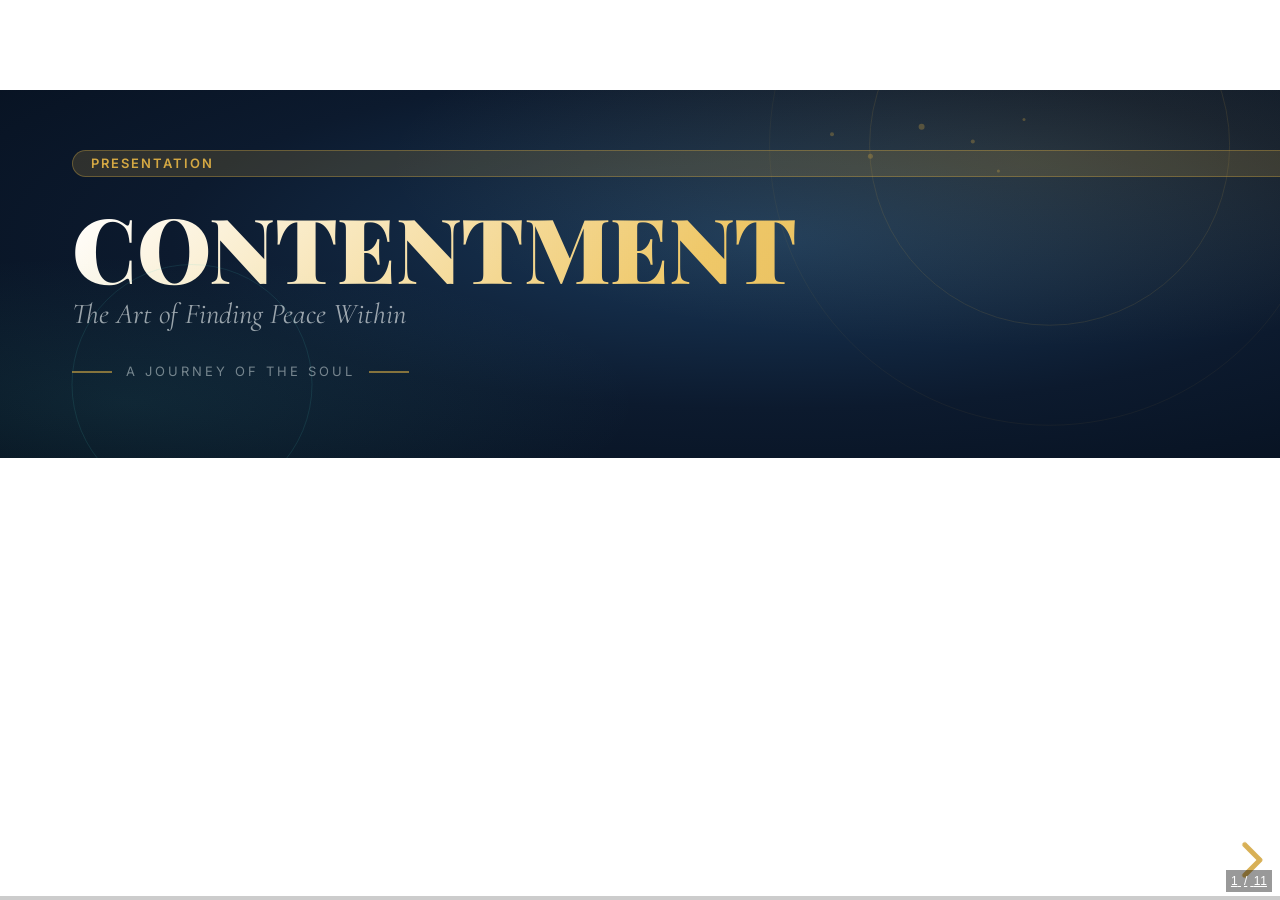
<file: contentment/index.html>
<!DOCTYPE html>
<html lang="en">
<head>
  <meta charset="UTF-8" />
  <meta name="viewport" content="width=device-width, initial-scale=1.0" />
  <title>Contentment &mdash; A Journey Within</title>

  <!-- Reveal.js (local) -->
  <link rel="stylesheet" href="assets/reset.css" />
  <link rel="stylesheet" href="assets/reveal.css" />

  <!-- Google Fonts (with system-font fallback) -->
  <link rel="preconnect" href="https://fonts.googleapis.com" />
  <link rel="preconnect" href="https://fonts.gstatic.com" crossorigin />
  <link href="https://fonts.googleapis.com/css2?family=Playfair+Display:wght@400;700;900&family=Inter:wght@300;400;500;600&family=Cormorant+Garamond:ital,wght@0,300;0,600;1,400&display=swap" rel="stylesheet" />

  <style>
    /* =============================================
       ROOT DESIGN TOKENS
    ============================================= */
    :root {
      --gold:      #d4a843;
      --gold-lt:   #f0c96a;
      --teal:      #0d7377;
      --teal-lt:   #14a085;
      --navy:      #0c1a2e;
      --navy-mid:  #112244;
      --navy-lt:   #1a3a5c;
      --cream:     #fef9ef;
      --sage:      #a8d8a8;
      --sage-lt:   #d4edd4;
      --warm-wh:   #fffdf7;
      --text-dim:  rgba(255,255,255,0.75);
      --text-muted:rgba(255,255,255,0.5);
    }

    /* =============================================
       GLOBAL OVERRIDES
    ============================================= */
    .reveal {
      font-family: 'Inter', sans-serif;
    }
    .reveal h1, .reveal h2, .reveal h3, .reveal h4 {
      font-family: 'Playfair Display', serif;
      text-transform: none;
      letter-spacing: -0.5px;
    }
    .reveal .slides section {
      text-align: left;
      box-sizing: border-box;
    }
    .reveal .progress {
      color: var(--gold);
      height: 4px;
    }
    .reveal .controls {
      color: var(--gold);
    }

    /* =============================================
       SLIDE BACKGROUNDS — each section gets its own
    ============================================= */

    /* ---- 1. TITLE SLIDE ---- */
    #slide-title {
      background: radial-gradient(ellipse at 60% 40%, #1a3a5c 0%, #0c1a2e 55%, #06101e 100%);
    }

    /* ---- 2. OVERVIEW ---- */
    #slide-overview {
      background: linear-gradient(135deg, #0e2b1f 0%, #0d4a35 50%, #0a3b29 100%);
    }

    /* ---- 3. CONCEPT 1 ---- */
    #slide-concept1 {
      background: linear-gradient(150deg, #1a1a2e 0%, #2d1b4e 100%);
    }

    /* ---- 4. CONCEPT 2 ---- */
    #slide-concept2 {
      background: linear-gradient(135deg, #1c1c0e 0%, #2e2a08 50%, #1a1800 100%);
    }

    /* ---- 5. CONCEPT 3 ---- */
    #slide-concept3 {
      background: linear-gradient(150deg, #0c1e2e 0%, #0e2f44 50%, #0c1a2e 100%);
    }

    /* ---- 6. BENEFITS ---- */
    #slide-benefits {
      background: linear-gradient(135deg, #1a0e2e 0%, #2e1b4e 60%, #1a0e2e 100%);
    }

    /* ---- 7. TIPS 1 ---- */
    #slide-tips1 {
      background: linear-gradient(150deg, #0e1f1a 0%, #0d3328 60%, #0a1e14 100%);
    }

    /* ---- 8. TIPS 2 ---- */
    #slide-tips2 {
      background: linear-gradient(135deg, #1c130a 0%, #2e1e08 60%, #1a1200 100%);
    }

    /* ---- 9. TIPS 3 ---- */
    #slide-tips3 {
      background: linear-gradient(150deg, #0c1a2e 0%, #0e2540 60%, #091522 100%);
    }

    /* ---- 10. CONCLUSION ---- */
    #slide-conclusion {
      background: radial-gradient(ellipse at 40% 60%, #2d1b4e 0%, #1a0e2e 50%, #0c0818 100%);
    }

    /* ---- 11. THANK YOU ---- */
    #slide-thankyou {
      background: radial-gradient(ellipse at 50% 50%, #1a3a5c 0%, #0c1a2e 60%, #06101e 100%);
    }

    /* =============================================
       SHARED LAYOUT UTILITIES
    ============================================= */
    .full-bleed {
      width: 100%;
      height: 100%;
      padding: 60px 72px;
      display: flex;
      flex-direction: column;
      justify-content: center;
    }

    .pill {
      display: inline-block;
      padding: 6px 18px;
      border-radius: 50px;
      font-size: 0.72em;
      font-weight: 600;
      letter-spacing: 2px;
      text-transform: uppercase;
      margin-bottom: 20px;
    }
    .pill-gold   { background: rgba(212,168,67,0.18); color: var(--gold); border: 1px solid rgba(212,168,67,0.35); }
    .pill-teal   { background: rgba(13,115,119,0.25); color: #4ecdc4;     border: 1px solid rgba(78,205,196,0.4); }
    .pill-sage   { background: rgba(168,216,168,0.18); color: var(--sage); border: 1px solid rgba(168,216,168,0.4); }
    .pill-purple { background: rgba(150,80,220,0.18); color: #c084fc;     border: 1px solid rgba(192,132,252,0.4); }

    .headline-xl {
      font-family: 'Playfair Display', serif;
      font-size: 3.4em;
      font-weight: 900;
      line-height: 1.05;
      margin: 0 0 18px;
    }
    .headline-lg {
      font-family: 'Playfair Display', serif;
      font-size: 2.6em;
      font-weight: 700;
      line-height: 1.1;
      margin: 0 0 16px;
    }
    .headline-md {
      font-family: 'Playfair Display', serif;
      font-size: 1.9em;
      font-weight: 700;
      line-height: 1.2;
      margin: 0 0 14px;
    }

    .subtitle {
      font-family: 'Cormorant Garamond', serif;
      font-size: 1.45em;
      font-style: italic;
      color: var(--text-dim);
      margin-bottom: 10px;
    }

    .body-text {
      font-family: 'Inter', sans-serif;
      font-size: 0.95em;
      line-height: 1.7;
      color: var(--text-dim);
    }

    .gold-text  { color: var(--gold); }
    .teal-text  { color: #4ecdc4; }
    .sage-text  { color: var(--sage); }
    .cream-text { color: var(--cream); }
    .white-text { color: #ffffff; }

    .divider {
      width: 60px;
      height: 3px;
      border-radius: 2px;
      margin: 0 0 24px;
    }
    .divider-gold   { background: linear-gradient(90deg, var(--gold), transparent); }
    .divider-teal   { background: linear-gradient(90deg, #4ecdc4, transparent); }
    .divider-sage   { background: linear-gradient(90deg, var(--sage), transparent); }
    .divider-purple { background: linear-gradient(90deg, #c084fc, transparent); }

    /* =============================================
       GRID LAYOUTS
    ============================================= */
    .grid-2 {
      display: grid;
      grid-template-columns: 1fr 1fr;
      gap: 28px;
      margin-top: 10px;
    }
    .grid-3 {
      display: grid;
      grid-template-columns: 1fr 1fr 1fr;
      gap: 20px;
      margin-top: 10px;
    }

    /* =============================================
       CARD COMPONENTS
    ============================================= */
    .card {
      border-radius: 16px;
      padding: 28px 24px;
      position: relative;
      overflow: hidden;
    }
    .card-gold {
      background: rgba(212,168,67,0.08);
      border: 1px solid rgba(212,168,67,0.22);
    }
    .card-teal {
      background: rgba(13,115,119,0.18);
      border: 1px solid rgba(78,205,196,0.25);
    }
    .card-purple {
      background: rgba(120,60,200,0.15);
      border: 1px solid rgba(192,132,252,0.25);
    }
    .card-sage {
      background: rgba(168,216,168,0.10);
      border: 1px solid rgba(168,216,168,0.25);
    }
    .card-dark {
      background: rgba(255,255,255,0.05);
      border: 1px solid rgba(255,255,255,0.10);
    }
    .card-glow-gold {
      box-shadow: 0 0 30px rgba(212,168,67,0.12);
    }
    .card-glow-teal {
      box-shadow: 0 0 30px rgba(78,205,196,0.12);
    }
    .card .card-icon {
      font-size: 2em;
      margin-bottom: 12px;
      display: block;
    }
    .card .card-title {
      font-family: 'Playfair Display', serif;
      font-size: 1.1em;
      font-weight: 700;
      color: #fff;
      margin-bottom: 8px;
    }
    .card .card-body {
      font-size: 0.82em;
      line-height: 1.6;
      color: var(--text-dim);
    }

    /* =============================================
       QUOTE BLOCK
    ============================================= */
    .quote-block {
      border-left: 4px solid var(--gold);
      padding: 16px 24px;
      background: rgba(212,168,67,0.06);
      border-radius: 0 12px 12px 0;
      margin: 20px 0;
    }
    .quote-block p {
      font-family: 'Cormorant Garamond', serif;
      font-size: 1.3em;
      font-style: italic;
      color: var(--cream);
      margin: 0 0 8px;
    }
    .quote-block cite {
      font-size: 0.78em;
      color: var(--gold);
      letter-spacing: 1px;
    }

    /* =============================================
       NUMBERED LIST
    ============================================= */
    .step-list {
      list-style: none;
      padding: 0;
      margin: 0;
    }
    .step-list li {
      display: flex;
      align-items: flex-start;
      gap: 16px;
      margin-bottom: 18px;
    }
    .step-num {
      flex-shrink: 0;
      width: 36px;
      height: 36px;
      border-radius: 50%;
      display: flex;
      align-items: center;
      justify-content: center;
      font-weight: 700;
      font-size: 0.85em;
    }
    .step-num-gold   { background: rgba(212,168,67,0.2); color: var(--gold); border: 1px solid rgba(212,168,67,0.4); }
    .step-num-teal   { background: rgba(78,205,196,0.15); color: #4ecdc4;    border: 1px solid rgba(78,205,196,0.4); }
    .step-num-sage   { background: rgba(168,216,168,0.15); color: var(--sage); border: 1px solid rgba(168,216,168,0.4); }
    .step-text strong { color: #fff; font-size: 0.9em; display: block; margin-bottom: 2px; }
    .step-text span   { color: var(--text-dim); font-size: 0.8em; line-height: 1.5; }

    /* =============================================
       TAG LIST
    ============================================= */
    .tag-row {
      display: flex;
      flex-wrap: wrap;
      gap: 10px;
      margin-top: 16px;
    }
    .tag {
      padding: 7px 16px;
      border-radius: 50px;
      font-size: 0.78em;
      font-weight: 500;
      background: rgba(255,255,255,0.07);
      border: 1px solid rgba(255,255,255,0.15);
      color: var(--text-dim);
    }

    /* =============================================
       STAT BLOCKS
    ============================================= */
    .stat-row {
      display: flex;
      gap: 24px;
      margin-top: 22px;
    }
    .stat-box {
      flex: 1;
      border-radius: 14px;
      padding: 22px 18px;
      text-align: center;
    }
    .stat-box .stat-num {
      font-family: 'Playfair Display', serif;
      font-size: 2.2em;
      font-weight: 900;
      line-height: 1;
      display: block;
    }
    .stat-box .stat-label {
      font-size: 0.72em;
      color: var(--text-dim);
      margin-top: 4px;
      text-transform: uppercase;
      letter-spacing: 1px;
    }

    /* =============================================
       SVG DECORATIVE ELEMENTS
    ============================================= */
    .bg-circle {
      position: absolute;
      border-radius: 50%;
      pointer-events: none;
    }
    .deco-wrap {
      position: absolute;
      top: 0; right: 0; bottom: 0; left: 0;
      overflow: hidden;
      pointer-events: none;
    }

    /* =============================================
       TIMELINE (for tips slides)
    ============================================= */
    .timeline {
      display: flex;
      flex-direction: column;
      gap: 0;
    }
    .tl-item {
      display: flex;
      gap: 20px;
      position: relative;
    }
    .tl-item:not(:last-child)::before {
      content: '';
      position: absolute;
      left: 18px;
      top: 38px;
      bottom: -8px;
      width: 2px;
      background: rgba(255,255,255,0.1);
    }
    .tl-dot {
      flex-shrink: 0;
      width: 38px;
      height: 38px;
      border-radius: 50%;
      display: flex;
      align-items: center;
      justify-content: center;
      font-size: 1em;
      margin-top: 2px;
    }
    .tl-dot-gold   { background: rgba(212,168,67,0.2);  border: 2px solid var(--gold); }
    .tl-dot-teal   { background: rgba(78,205,196,0.15); border: 2px solid #4ecdc4; }
    .tl-dot-sage   { background: rgba(168,216,168,0.15);border: 2px solid var(--sage); }
    .tl-content {
      padding-bottom: 24px;
    }
    .tl-content strong { color: #fff; font-size: 0.9em; display: block; margin-bottom: 4px; }
    .tl-content p      { color: var(--text-dim); font-size: 0.8em; line-height: 1.55; margin: 0; }

    /* =============================================
       TITLE SLIDE SPECIFICS
    ============================================= */
    .title-main {
      font-family: 'Playfair Display', serif;
      font-size: 5em;
      font-weight: 900;
      line-height: 0.95;
      letter-spacing: -3px;
      background: linear-gradient(135deg, #ffffff 0%, var(--gold-lt) 50%, var(--gold) 100%);
      -webkit-background-clip: text;
      -webkit-text-fill-color: transparent;
      background-clip: text;
      margin: 0 0 10px;
    }
    .title-sub {
      font-family: 'Cormorant Garamond', serif;
      font-size: 1.6em;
      font-style: italic;
      color: rgba(255,255,255,0.6);
      margin-bottom: 36px;
    }
    .title-meta {
      display: flex;
      align-items: center;
      gap: 14px;
    }
    .title-meta-line {
      width: 40px;
      height: 2px;
      background: var(--gold);
      opacity: 0.6;
    }
    .title-meta span {
      font-size: 0.72em;
      letter-spacing: 3px;
      text-transform: uppercase;
      color: rgba(255,255,255,0.45);
    }

    /* =============================================
       CONCLUSION / CTA
    ============================================= */
    .cta-box {
      background: linear-gradient(135deg, rgba(212,168,67,0.12), rgba(78,205,196,0.08));
      border: 1px solid rgba(212,168,67,0.3);
      border-radius: 20px;
      padding: 32px 36px;
      text-align: center;
      margin-top: 24px;
    }
    .cta-box p {
      font-family: 'Cormorant Garamond', serif;
      font-size: 1.3em;
      font-style: italic;
      color: var(--cream);
      margin: 0 0 16px;
    }
    .cta-btn {
      display: inline-block;
      padding: 12px 32px;
      border-radius: 50px;
      background: linear-gradient(135deg, var(--gold), #b8922e);
      color: #1a0e00;
      font-weight: 700;
      font-size: 0.82em;
      letter-spacing: 1.5px;
      text-transform: uppercase;
      text-decoration: none;
    }

    /* =============================================
       THANK YOU SLIDE
    ============================================= */
    .ty-central {
      display: flex;
      flex-direction: column;
      align-items: center;
      justify-content: center;
      height: 100%;
      text-align: center;
    }
    .ty-emblem {
      width: 100px;
      height: 100px;
      border-radius: 50%;
      background: linear-gradient(135deg, rgba(212,168,67,0.25), rgba(78,205,196,0.15));
      border: 2px solid rgba(212,168,67,0.4);
      display: flex;
      align-items: center;
      justify-content: center;
      font-size: 2.6em;
      margin-bottom: 28px;
    }

    /* =============================================
       HIGHLIGHT ROW (benefits)
    ============================================= */
    .hl-row {
      display: grid;
      grid-template-columns: 1fr 1fr;
      gap: 16px;
      margin-top: 8px;
    }
    .hl-item {
      display: flex;
      align-items: flex-start;
      gap: 14px;
      padding: 16px 18px;
      border-radius: 12px;
      background: rgba(255,255,255,0.05);
      border: 1px solid rgba(255,255,255,0.08);
    }
    .hl-icon {
      font-size: 1.4em;
      flex-shrink: 0;
      line-height: 1;
      margin-top: 2px;
    }
    .hl-item strong { color: #fff; font-size: 0.85em; display: block; margin-bottom: 3px; }
    .hl-item span   { color: var(--text-dim); font-size: 0.78em; line-height: 1.5; }

    /* =============================================
       RESPONSIVE SCALE HELPERS
    ============================================= */
    .reveal .slides {
      font-size: 18px;
    }
    @media (max-width: 768px) {
      .grid-2 { grid-template-columns: 1fr; }
      .grid-3 { grid-template-columns: 1fr; }
      .hl-row { grid-template-columns: 1fr; }
      .full-bleed { padding: 36px 30px; }
      .title-main { font-size: 3.5em; }
    }
  </style>
</head>
<body>
<div class="reveal">
  <div class="slides">

    <!-- ============================================================
         SLIDE 1 — TITLE
    ============================================================ -->
    <section id="slide-title" data-transition="fade" data-transition-speed="slow">
      <div class="full-bleed" style="justify-content: flex-end; padding-bottom: 80px;">

        <!-- Decorative background circles -->
        <div class="deco-wrap">
          <svg width="100%" height="100%" xmlns="http://www.w3.org/2000/svg">
            <defs>
              <radialGradient id="rg1" cx="80%" cy="20%" r="50%">
                <stop offset="0%" stop-color="#d4a843" stop-opacity="0.12"/>
                <stop offset="100%" stop-color="#d4a843" stop-opacity="0"/>
              </radialGradient>
              <radialGradient id="rg2" cx="10%" cy="85%" r="40%">
                <stop offset="0%" stop-color="#4ecdc4" stop-opacity="0.10"/>
                <stop offset="100%" stop-color="#4ecdc4" stop-opacity="0"/>
              </radialGradient>
            </defs>
            <rect width="100%" height="100%" fill="url(#rg1)"/>
            <rect width="100%" height="100%" fill="url(#rg2)"/>
            <!-- Geometric dots grid -->
            <g opacity="0.12">
              <circle cx="82%" cy="15%" r="180" fill="none" stroke="#d4a843" stroke-width="1"/>
              <circle cx="82%" cy="15%" r="280" fill="none" stroke="#d4a843" stroke-width="0.5"/>
              <circle cx="15%" cy="80%" r="120" fill="none" stroke="#4ecdc4" stroke-width="1"/>
            </g>
            <!-- Small decorative dots -->
            <g fill="#d4a843" opacity="0.3">
              <circle cx="72%" cy="10%" r="3"/>
              <circle cx="76%" cy="14%" r="2"/>
              <circle cx="68%" cy="18%" r="2.5"/>
              <circle cx="78%" cy="22%" r="1.5"/>
              <circle cx="65%" cy="12%" r="2"/>
              <circle cx="80%" cy="8%"  r="1.5"/>
            </g>
          </svg>
        </div>

        <!-- Slide number pill -->
        <div class="pill pill-gold" style="margin-bottom: 28px;">Presentation</div>

        <!-- Main heading -->
        <h1 class="title-main">CONTENTMENT</h1>
        <p class="title-sub">The Art of Finding Peace Within</p>

        <!-- Divider -->
        <div class="title-meta">
          <div class="title-meta-line"></div>
          <span>A Journey of the Soul</span>
          <div class="title-meta-line"></div>
        </div>
      </div>

      <!-- Speaker notes -->
      <aside class="notes">
        Welcome everyone. Today we will explore Contentment — one of the most profound human virtues. 
        This presentation will guide us through the meaning, science, and practice of contentment.
      </aside>
    </section>


    <!-- ============================================================
         SLIDE 2 — OVERVIEW
    ============================================================ -->
    <section id="slide-overview" data-transition="slide" data-transition-speed="default">
      <div class="full-bleed">

        <div class="deco-wrap">
          <svg width="100%" height="100%" xmlns="http://www.w3.org/2000/svg">
            <defs>
              <radialGradient id="rg-ov" cx="90%" cy="90%" r="55%">
                <stop offset="0%" stop-color="#14a085" stop-opacity="0.15"/>
                <stop offset="100%" stop-color="#14a085" stop-opacity="0"/>
              </radialGradient>
            </defs>
            <rect width="100%" height="100%" fill="url(#rg-ov)"/>
            <circle cx="90%" cy="90%" r="200" fill="none" stroke="#14a085" stroke-width="0.8" opacity="0.2"/>
            <circle cx="90%" cy="90%" r="320" fill="none" stroke="#14a085" stroke-width="0.4" opacity="0.12"/>
          </svg>
        </div>

        <div class="pill pill-teal">Overview</div>
        <h2 class="headline-lg white-text">What is <span class="teal-text">Contentment</span>?</h2>
        <div class="divider divider-teal"></div>

        <div class="grid-2" style="gap: 32px; align-items: start;">
          <div>
            <div class="quote-block" style="border-left-color: #4ecdc4; background: rgba(78,205,196,0.06);">
              <p style="color: #e0f5f4;">"Contentment is not the fulfillment of what you want, but the realization of how much you already have."</p>
              <cite style="color: #4ecdc4;">— Ancient Wisdom</cite>
            </div>
            <p class="body-text" style="margin-top: 16px;">
              Contentment (<em style="color: #4ecdc4;">qana'ah</em> in Arabic, <em style="color: #4ecdc4;">santosha</em> in Sanskrit) is 
              a state of peaceful satisfaction — an inner stillness that transcends external circumstances.
            </p>
          </div>

          <div>
            <ul class="step-list">
              <li>
                <div class="step-num step-num-teal">01</div>
                <div class="step-text">
                  <strong>Not Passivity</strong>
                  <span>Contentment coexists with ambition and growth. It's about appreciating now.</span>
                </div>
              </li>
              <li>
                <div class="step-num step-num-teal">02</div>
                <div class="step-text">
                  <strong>Not Resignation</strong>
                  <span>It is an active choice — a daily practice of gratitude and awareness.</span>
                </div>
              </li>
              <li>
                <div class="step-num step-num-teal">03</div>
                <div class="step-text">
                  <strong>A State of Being</strong>
                  <span>True contentment is independent of wealth, status, or circumstances.</span>
                </div>
              </li>
            </ul>
          </div>
        </div>
      </div>
      <aside class="notes">Explain the difference between contentment and complacency. Contentment is choosing peace, not giving up on life.</aside>
    </section>


    <!-- ============================================================
         SLIDE 3 — KEY CONCEPT 1: Philosophy
    ============================================================ -->
    <section id="slide-concept1" data-transition="convex">
      <div class="full-bleed">

        <div class="deco-wrap">
          <svg width="100%" height="100%" xmlns="http://www.w3.org/2000/svg">
            <defs>
              <radialGradient id="rg-c1" cx="85%" cy="15%" r="45%">
                <stop offset="0%" stop-color="#c084fc" stop-opacity="0.15"/>
                <stop offset="100%" stop-color="#c084fc" stop-opacity="0"/>
              </radialGradient>
            </defs>
            <rect width="100%" height="100%" fill="url(#rg-c1)"/>
            <circle cx="85%" cy="15%" r="160" fill="none" stroke="#c084fc" stroke-width="0.8" opacity="0.2"/>
            <!-- Diamond shape decoration -->
            <polygon points="1088,36 1178,154 1088,252 998,154" fill="none" stroke="#c084fc" stroke-width="0.8" opacity="0.25"/>
          </svg>
        </div>

        <div class="pill pill-purple">Key Concept 1</div>
        <h2 class="headline-lg white-text">The <span style="color: #c084fc;">Philosophy</span> of Contentment</h2>
        <div class="divider divider-purple"></div>

        <div class="grid-3" style="margin-top: 14px;">
          <div class="card card-purple card-glow-teal">
            <span class="card-icon">🏛️</span>
            <div class="card-title" style="color: #c084fc;">Stoicism</div>
            <div class="card-body">The Stoics taught <em>eudaimonia</em> — that fulfillment comes from virtue, not possessions. Focus only on what lies within your control.</div>
          </div>
          <div class="card card-purple">
            <span class="card-icon">☯️</span>
            <div class="card-title" style="color: #c084fc;">Taoism</div>
            <div class="card-body">The Tao teaches <em>wu wei</em> — effortless action. Align with the flow of life and release the struggle for more.</div>
          </div>
          <div class="card card-purple">
            <span class="card-icon">🕌</span>
            <div class="card-title" style="color: #c084fc;">Islamic Wisdom</div>
            <div class="card-body"><em>Qana'ah</em> is a treasured virtue — being satisfied with what Allah has decreed while still striving with excellence and gratitude.</div>
          </div>
        </div>

        <div class="tag-row" style="margin-top: 20px;">
          <span class="tag">Inner Peace</span>
          <span class="tag">Virtue Ethics</span>
          <span class="tag">Acceptance</span>
          <span class="tag">Mindful Living</span>
          <span class="tag">Gratitude</span>
          <span class="tag">Present Moment</span>
        </div>
      </div>
      <aside class="notes">Across all major philosophical and religious traditions, contentment appears as a central virtue. This isn't coincidence — it reflects deep human wisdom.</aside>
    </section>


    <!-- ============================================================
         SLIDE 4 — KEY CONCEPT 2: Contentment vs Desire
    ============================================================ -->
    <section id="slide-concept2" data-transition="slide">
      <div class="full-bleed">

        <div class="deco-wrap">
          <svg width="100%" height="100%" xmlns="http://www.w3.org/2000/svg">
            <defs>
              <radialGradient id="rg-c2" cx="20%" cy="80%" r="50%">
                <stop offset="0%" stop-color="#d4a843" stop-opacity="0.18"/>
                <stop offset="100%" stop-color="#d4a843" stop-opacity="0"/>
              </radialGradient>
            </defs>
            <rect width="100%" height="100%" fill="url(#rg-c2)"/>
            <circle cx="20%" cy="80%" r="180" fill="none" stroke="#d4a843" stroke-width="0.8" opacity="0.18"/>
          </svg>
        </div>

        <div class="pill pill-gold">Key Concept 2</div>
        <h2 class="headline-lg white-text">The <span class="gold-text">Desire Trap</span></h2>
        <div class="divider divider-gold"></div>

        <div class="grid-2" style="gap: 28px; align-items: start; margin-top: 10px;">

          <!-- Left: The hedonic treadmill -->
          <div>
            <div class="card card-dark" style="border-color: rgba(212,168,67,0.2); margin-bottom: 16px;">
              <div class="card-title" style="color: var(--gold); font-size: 0.95em;">🔄 The Hedonic Treadmill</div>
              <div class="card-body">We acquire, we adapt, we desire more. Research shows humans rapidly return to their baseline happiness level after gains — perpetually chasing the next thing.</div>
            </div>
            <div class="card card-dark" style="border-color: rgba(212,168,67,0.2);">
              <div class="card-title" style="color: var(--gold); font-size: 0.95em;">⚡ Comparison Culture</div>
              <div class="card-body">Social comparison is the thief of joy. We measure our inside life by others' outside — a recipe for perpetual discontentment.</div>
            </div>
          </div>

          <!-- Right: The alternative -->
          <div>
            <p class="body-text" style="font-size: 0.88em; margin-bottom: 18px; color: rgba(255,255,255,0.6);">The antidote is not acquiring less — it's <span class="gold-text" style="-webkit-text-fill-color: var(--gold);">perceiving differently</span>.</p>

            <ul class="step-list">
              <li>
                <div class="step-num step-num-gold">✦</div>
                <div class="step-text">
                  <strong>Shift from "wanting" to "having"</strong>
                  <span>Reframe your internal narrative from scarcity to abundance.</span>
                </div>
              </li>
              <li>
                <div class="step-num step-num-gold">✦</div>
                <div class="step-text">
                  <strong>Detach worth from possessions</strong>
                  <span>Your value as a person is not tied to what you own or achieve.</span>
                </div>
              </li>
              <li>
                <div class="step-num step-num-gold">✦</div>
                <div class="step-text">
                  <strong>Celebrate the ordinary</strong>
                  <span>The extraordinary is hidden inside every ordinary moment.</span>
                </div>
              </li>
            </ul>
          </div>
        </div>
      </div>
      <aside class="notes">The hedonic treadmill is a powerful psychological concept. We all do it — this slide is meant to create self-awareness, not judgment.</aside>
    </section>


    <!-- ============================================================
         SLIDE 5 — KEY CONCEPT 3: Inner Peace
    ============================================================ -->
    <section id="slide-concept3" data-transition="convex">
      <div class="full-bleed">

        <div class="deco-wrap">
          <svg width="100%" height="100%" xmlns="http://www.w3.org/2000/svg">
            <defs>
              <radialGradient id="rg-c3a" cx="75%" cy="25%" r="40%">
                <stop offset="0%" stop-color="#4ecdc4" stop-opacity="0.12"/>
                <stop offset="100%" stop-color="#4ecdc4" stop-opacity="0"/>
              </radialGradient>
              <radialGradient id="rg-c3b" cx="25%" cy="75%" r="40%">
                <stop offset="0%" stop-color="#d4a843" stop-opacity="0.10"/>
                <stop offset="100%" stop-color="#d4a843" stop-opacity="0"/>
              </radialGradient>
            </defs>
            <rect width="100%" height="100%" fill="url(#rg-c3a)"/>
            <rect width="100%" height="100%" fill="url(#rg-c3b)"/>
            <!-- Mandala-like circles -->
            <circle cx="50%" cy="50%" r="260" fill="none" stroke="#4ecdc4" stroke-width="0.5" opacity="0.08"/>
            <circle cx="50%" cy="50%" r="320" fill="none" stroke="#4ecdc4" stroke-width="0.5" opacity="0.05"/>
          </svg>
        </div>

        <div class="pill pill-teal">Key Concept 3</div>
        <h2 class="headline-lg white-text">Contentment &amp; <span class="teal-text">Inner Peace</span></h2>
        <div class="divider divider-teal"></div>

        <div class="grid-2" style="gap: 32px; align-items: center;">
          <div>
            <p class="body-text" style="font-size: 0.9em; margin-bottom: 20px; color: rgba(255,255,255,0.7);">
              Contentment is the <span class="teal-text">foundation</span> of inner peace. When the heart is satisfied, 
              the mind becomes still — free from the noise of constant wanting and comparing.
            </p>

            <div class="timeline">
              <div class="tl-item">
                <div class="tl-dot tl-dot-teal">🌱</div>
                <div class="tl-content">
                  <strong>Acceptance</strong>
                  <p>Embrace what is — past, present, and the limits of control.</p>
                </div>
              </div>
              <div class="tl-item">
                <div class="tl-dot tl-dot-teal">💧</div>
                <div class="tl-content">
                  <strong>Letting Go</strong>
                  <p>Release attachment to outcomes. Trust the process of life.</p>
                </div>
              </div>
              <div class="tl-item" style="margin-bottom: 0;">
                <div class="tl-dot tl-dot-teal">✨</div>
                <div class="tl-content">
                  <strong>Presence</strong>
                  <p>Inhabit the now fully. Peace lives only in the present moment.</p>
                </div>
              </div>
            </div>
          </div>

          <!-- Right: central visual concept -->
          <div style="display: flex; flex-direction: column; gap: 14px;">
            <div class="card card-teal card-glow-teal" style="text-align: center; padding: 24px;">
              <div style="font-size: 2.8em; margin-bottom: 10px;">🌊</div>
              <div class="card-title" style="color: #4ecdc4; text-align: center; font-size: 1em;">Stillness Over Noise</div>
              <div class="card-body" style="text-align: center; font-size: 0.8em;">Like calm waters reflect the sky perfectly, a content mind reflects clarity and wisdom.</div>
            </div>
            <div class="stat-row" style="margin-top: 0;">
              <div class="stat-box" style="background: rgba(78,205,196,0.08); border: 1px solid rgba(78,205,196,0.2);">
                <span class="stat-num teal-text">73%</span>
                <span class="stat-label">report better sleep with contentment practices</span>
              </div>
              <div class="stat-box" style="background: rgba(212,168,67,0.08); border: 1px solid rgba(212,168,67,0.2);">
                <span class="stat-num gold-text">2×</span>
                <span class="stat-label">more resilient in the face of adversity</span>
              </div>
            </div>
          </div>
        </div>
      </div>
      <aside class="notes">The neuroscience supports this. Contentment and gratitude activate the prefrontal cortex and reduce amygdala reactivity — the biological basis of peace of mind.</aside>
    </section>


    <!-- ============================================================
         SLIDE 6 — BENEFITS
    ============================================================ -->
    <section id="slide-benefits" data-transition="fade">
      <div class="full-bleed">

        <div class="deco-wrap">
          <svg width="100%" height="100%" xmlns="http://www.w3.org/2000/svg">
            <defs>
              <radialGradient id="rg-ben" cx="90%" cy="10%" r="50%">
                <stop offset="0%" stop-color="#c084fc" stop-opacity="0.14"/>
                <stop offset="100%" stop-color="#c084fc" stop-opacity="0"/>
              </radialGradient>
            </defs>
            <rect width="100%" height="100%" fill="url(#rg-ben)"/>
            <circle cx="90%" cy="10%" r="200" fill="none" stroke="#c084fc" stroke-width="0.8" opacity="0.15"/>
          </svg>
        </div>

        <div class="pill pill-purple">Benefits</div>
        <h2 class="headline-lg white-text">Why Contentment <span style="color: #c084fc;">Matters</span></h2>
        <div class="divider divider-purple"></div>

        <div class="hl-row" style="margin-top: 16px;">
          <div class="hl-item">
            <span class="hl-icon">🧠</span>
            <div>
              <strong>Mental Health</strong>
              <span>Reduces anxiety, depression, and rumination. Creates psychological safety and resilience.</span>
            </div>
          </div>
          <div class="hl-item">
            <span class="hl-icon">❤️</span>
            <div>
              <strong>Physical Wellbeing</strong>
              <span>Lower cortisol levels, better cardiovascular health, stronger immune response.</span>
            </div>
          </div>
          <div class="hl-item">
            <span class="hl-icon">🤝</span>
            <div>
              <strong>Stronger Relationships</strong>
              <span>Content people give more freely, compare less, and connect more authentically.</span>
            </div>
          </div>
          <div class="hl-item">
            <span class="hl-icon">🎯</span>
            <div>
              <strong>True Productivity</strong>
              <span>Contentment unlocks flow states — you act from purpose, not desperation.</span>
            </div>
          </div>
          <div class="hl-item">
            <span class="hl-icon">🌿</span>
            <div>
              <strong>Sustainable Living</strong>
              <span>Content people consume mindfully, reducing waste and environmental impact.</span>
            </div>
          </div>
          <div class="hl-item">
            <span class="hl-icon">✨</span>
            <div>
              <strong>Spiritual Growth</strong>
              <span>Creates space for gratitude, prayer, and deep connection with meaning and purpose.</span>
            </div>
          </div>
        </div>
      </div>
      <aside class="notes">Research by Dr. Sonja Lyubomirsky and others confirms these benefits. The science of happiness is clear: contentment is the root of flourishing.</aside>
    </section>


    <!-- ============================================================
         SLIDE 7 — TIPS 1: Mindfulness & Gratitude
    ============================================================ -->
    <section id="slide-tips1" data-transition="slide">
      <div class="full-bleed">

        <div class="deco-wrap">
          <svg width="100%" height="100%" xmlns="http://www.w3.org/2000/svg">
            <defs>
              <radialGradient id="rg-t1" cx="15%" cy="85%" r="45%">
                <stop offset="0%" stop-color="#a8d8a8" stop-opacity="0.14"/>
                <stop offset="100%" stop-color="#a8d8a8" stop-opacity="0"/>
              </radialGradient>
            </defs>
            <rect width="100%" height="100%" fill="url(#rg-t1)"/>
          </svg>
        </div>

        <div class="pill pill-sage">Practical Tips · 1 of 3</div>
        <h2 class="headline-lg white-text">Mindfulness &amp; <span class="sage-text">Gratitude</span></h2>
        <div class="divider divider-sage"></div>

        <div class="grid-2" style="gap: 28px; align-items: start; margin-top: 8px;">
          <div>
            <div class="card card-sage" style="margin-bottom: 16px;">
              <div class="card-title" style="color: var(--sage);">🧘 Daily Mindfulness Practice</div>
              <div class="card-body">
                Spend 10–15 minutes in silent awareness each morning. Notice thoughts without judgment. 
                Breathe consciously. This trains the brain to rest in the present.
              </div>
            </div>
            <div class="card card-sage">
              <div class="card-title" style="color: var(--sage);">📓 Gratitude Journaling</div>
              <div class="card-body">
                Each evening, write 3 specific things you are grateful for. Be specific — not "family" 
                but "my daughter's laugh today." Specificity deepens the feeling.
              </div>
            </div>
          </div>

          <div>
            <p class="body-text" style="font-size: 0.82em; color: rgba(255,255,255,0.5); margin-bottom: 16px; text-transform: uppercase; letter-spacing: 1.5px;">Daily Ritual Blueprint</p>
            <ul class="step-list">
              <li>
                <div class="step-num step-num-sage">🌅</div>
                <div class="step-text">
                  <strong>Morning: Intention Setting</strong>
                  <span>Begin with "Today I choose contentment." Say it aloud. Mean it.</span>
                </div>
              </li>
              <li>
                <div class="step-num step-num-sage">☀️</div>
                <div class="step-text">
                  <strong>Midday: Pause &amp; Notice</strong>
                  <span>Take one deep breath. Notice 5 things around you. Return to now.</span>
                </div>
              </li>
              <li>
                <div class="step-num step-num-sage">🌙</div>
                <div class="step-text">
                  <strong>Evening: Reflection</strong>
                  <span>Review the day with compassion. Celebrate small wins. Let go of the rest.</span>
                </div>
              </li>
            </ul>
          </div>
        </div>
      </div>
      <aside class="notes">The 21-day gratitude challenge is a proven method. Encourage participants to start tonight with just one entry.</aside>
    </section>


    <!-- ============================================================
         SLIDE 8 — TIPS 2: Simplicity & Detachment
    ============================================================ -->
    <section id="slide-tips2" data-transition="convex">
      <div class="full-bleed">

        <div class="deco-wrap">
          <svg width="100%" height="100%" xmlns="http://www.w3.org/2000/svg">
            <defs>
              <radialGradient id="rg-t2" cx="80%" cy="20%" r="45%">
                <stop offset="0%" stop-color="#d4a843" stop-opacity="0.14"/>
                <stop offset="100%" stop-color="#d4a843" stop-opacity="0"/>
              </radialGradient>
            </defs>
            <rect width="100%" height="100%" fill="url(#rg-t2)"/>
            <circle cx="80%" cy="20%" r="150" fill="none" stroke="#d4a843" stroke-width="1" opacity="0.15"/>
          </svg>
        </div>

        <div class="pill pill-gold">Practical Tips · 2 of 3</div>
        <h2 class="headline-lg white-text">Simplicity &amp; <span class="gold-text">Detachment</span></h2>
        <div class="divider divider-gold"></div>

        <div class="grid-3" style="margin-top: 14px;">
          <div class="card card-gold">
            <span class="card-icon">🧹</span>
            <div class="card-title" style="color: var(--gold);">Declutter Your Space</div>
            <div class="card-body">Your physical environment shapes your mental state. Remove what no longer serves you. Simplicity in space = clarity in mind.</div>
          </div>
          <div class="card card-gold">
            <span class="card-icon">📵</span>
            <div class="card-title" style="color: var(--gold);">Digital Detox</div>
            <div class="card-body">Social media fuels comparison. Set intentional screen-free hours daily. Protect your mental diet as fiercely as your food diet.</div>
          </div>
          <div class="card card-gold">
            <span class="card-icon">🎯</span>
            <div class="card-title" style="color: var(--gold);">Enough Is Enough</div>
            <div class="card-body">Define what "enough" looks like for you — in work, possessions, achievement. Having a threshold prevents endless striving.</div>
          </div>
        </div>

        <div class="quote-block" style="margin-top: 22px; padding: 14px 20px;">
          <p style="font-size: 1.05em;">"The secret of happiness is not found in seeking more, but in developing the capacity to enjoy less."</p>
          <cite>— Socrates</cite>
        </div>
      </div>
      <aside class="notes">Minimalism isn't about deprivation — it's about intentionality. Ask participants: what is one thing they could release today?</aside>
    </section>


    <!-- ============================================================
         SLIDE 9 — TIPS 3: Community & Purpose
    ============================================================ -->
    <section id="slide-tips3" data-transition="slide">
      <div class="full-bleed">

        <div class="deco-wrap">
          <svg width="100%" height="100%" xmlns="http://www.w3.org/2000/svg">
            <defs>
              <radialGradient id="rg-t3" cx="50%" cy="0%" r="60%">
                <stop offset="0%" stop-color="#4ecdc4" stop-opacity="0.12"/>
                <stop offset="100%" stop-color="#4ecdc4" stop-opacity="0"/>
              </radialGradient>
            </defs>
            <rect width="100%" height="100%" fill="url(#rg-t3)"/>
          </svg>
        </div>

        <div class="pill pill-teal">Practical Tips · 3 of 3</div>
        <h2 class="headline-lg white-text">Community &amp; <span class="teal-text">Purpose</span></h2>
        <div class="divider divider-teal"></div>

        <div class="grid-2" style="gap: 32px; align-items: start; margin-top: 8px;">
          <div>
            <ul class="step-list">
              <li>
                <div class="step-num step-num-teal">🤲</div>
                <div class="step-text">
                  <strong>Give Generously</strong>
                  <span>Generosity shifts focus from self to others. Giving produces the "helper's high" — a neurochemical boost of wellbeing.</span>
                </div>
              </li>
              <li>
                <div class="step-num step-num-teal">🌍</div>
                <div class="step-text">
                  <strong>Serve a Greater Cause</strong>
                  <span>Connect your daily actions to a purpose larger than yourself. Meaning transforms ordinary tasks into sacred ones.</span>
                </div>
              </li>
              <li>
                <div class="step-num step-num-teal">👥</div>
                <div class="step-text">
                  <strong>Nurture Deep Connections</strong>
                  <span>Quality over quantity in relationships. Invest in relationships that challenge and uplift you.</span>
                </div>
              </li>
              <li>
                <div class="step-num step-num-teal">📖</div>
                <div class="step-text">
                  <strong>Continuous Inner Growth</strong>
                  <span>Read, reflect, and seek wisdom. A growing mind is a content mind.</span>
                </div>
              </li>
            </ul>
          </div>

          <div>
            <div class="card card-teal card-glow-teal" style="padding: 28px; text-align: center; margin-bottom: 16px;">
              <div style="font-size: 2.5em; margin-bottom: 12px;">🌻</div>
              <div class="card-title" style="color: #4ecdc4; text-align: center;">The Contentment Cycle</div>
              <div class="card-body" style="text-align: center; font-size: 0.82em; margin-top: 8px;">Gratitude → Generosity → Connection → Purpose → Gratitude</div>
            </div>
            <div class="card card-dark" style="border-color: rgba(78,205,196,0.2);">
              <div class="card-body" style="font-size: 0.82em;">
                Studies show people with strong community ties and sense of purpose live an average of 
                <span class="teal-text" style="font-weight: 700;">7 years longer</span> and report 
                significantly higher life satisfaction.
              </div>
            </div>
          </div>
        </div>
      </div>
      <aside class="notes">Viktor Frankl's logotherapy shows that meaning-making is the deepest human need. Help participants find their "why."</aside>
    </section>


    <!-- ============================================================
         SLIDE 10 — CONCLUSION
    ============================================================ -->
    <section id="slide-conclusion" data-transition="fade" data-transition-speed="slow">
      <div class="full-bleed">

        <div class="deco-wrap">
          <svg width="100%" height="100%" xmlns="http://www.w3.org/2000/svg">
            <defs>
              <radialGradient id="rg-con" cx="50%" cy="50%" r="60%">
                <stop offset="0%" stop-color="#c084fc" stop-opacity="0.12"/>
                <stop offset="50%" stop-color="#d4a843" stop-opacity="0.08"/>
                <stop offset="100%" stop-color="#4ecdc4" stop-opacity="0.06"/>
              </radialGradient>
            </defs>
            <rect width="100%" height="100%" fill="url(#rg-con)"/>
            <circle cx="50%" cy="50%" r="240" fill="none" stroke="#c084fc" stroke-width="0.5" opacity="0.12"/>
            <circle cx="50%" cy="50%" r="310" fill="none" stroke="#d4a843" stroke-width="0.5" opacity="0.08"/>
          </svg>
        </div>

        <div class="pill pill-purple">Conclusion</div>
        <h2 class="headline-lg white-text">The <span style="color: #c084fc;">Journey</span> Within</h2>
        <div class="divider divider-purple"></div>

        <div class="grid-2" style="gap: 32px; align-items: start; margin-top: 8px;">
          <div>
            <p class="body-text" style="font-size: 0.92em; color: rgba(255,255,255,0.75); margin-bottom: 20px; line-height: 1.8;">
              Contentment is not a destination — it is a <em style="color: #c084fc;">way of traveling</em>. 
              It asks nothing of the world and everything of the self. It is quietly revolutionary — 
              choosing joy in the ordinary, peace amid uncertainty, and enough in what already is.
            </p>

            <ul class="step-list">
              <li>
                <div class="step-num step-num-gold">✓</div>
                <div class="step-text">
                  <strong>Contentment is a practice, not a feeling</strong>
                  <span>Show up for it daily, especially on hard days.</span>
                </div>
              </li>
              <li>
                <div class="step-num step-num-gold">✓</div>
                <div class="step-text">
                  <strong>You already have enough</strong>
                  <span>The world tells you otherwise. Don't believe it.</span>
                </div>
              </li>
              <li>
                <div class="step-num step-num-gold">✓</div>
                <div class="step-text">
                  <strong>Peace begins inside</strong>
                  <span>No circumstance can give it to you; none can take it away.</span>
                </div>
              </li>
            </ul>
          </div>

          <div>
            <div class="cta-box">
              <p>"Be content with what you have; rejoice in the way things are. When you realize there is nothing lacking, the whole world belongs to you."</p>
              <div style="font-size: 0.72em; letter-spacing: 1.5px; text-transform: uppercase; color: var(--gold); margin-bottom: 20px;">— Lao Tzu</div>
              <div style="font-size: 0.82em; color: rgba(255,255,255,0.6); margin-bottom: 0;">
                Start today. Choose one practice. <br/>
                <span style="color: var(--gold); font-weight: 600;">Let contentment begin now.</span>
              </div>
            </div>
          </div>
        </div>
      </div>
      <aside class="notes">End with a moment of stillness. Invite participants to close their eyes and take one breath of gratitude before moving on.</aside>
    </section>


    <!-- ============================================================
         SLIDE 11 — THANK YOU
    ============================================================ -->
    <section id="slide-thankyou" data-transition="fade" data-transition-speed="slow">
      <div class="full-bleed" style="align-items: center; justify-content: center; text-align: center;">

        <div class="deco-wrap">
          <svg width="100%" height="100%" xmlns="http://www.w3.org/2000/svg">
            <defs>
              <radialGradient id="rg-ty" cx="50%" cy="50%" r="55%">
                <stop offset="0%" stop-color="#d4a843" stop-opacity="0.12"/>
                <stop offset="60%" stop-color="#1a3a5c" stop-opacity="0"/>
              </radialGradient>
            </defs>
            <rect width="100%" height="100%" fill="url(#rg-ty)"/>
            <!-- Concentric rings -->
            <circle cx="50%" cy="50%" r="130" fill="none" stroke="#d4a843" stroke-width="1" opacity="0.18"/>
            <circle cx="50%" cy="50%" r="200" fill="none" stroke="#d4a843" stroke-width="0.6" opacity="0.10"/>
            <circle cx="50%" cy="50%" r="280" fill="none" stroke="#d4a843" stroke-width="0.4" opacity="0.06"/>
            <!-- Corner ornaments -->
            <g stroke="#d4a843" stroke-width="1.5" opacity="0.25" fill="none">
              <line x1="4%" y1="4%" x2="10%" y2="4%"/>
              <line x1="4%" y1="4%" x2="4%"  y2="10%"/>
              <line x1="96%" y1="4%"  x2="90%" y2="4%"/>
              <line x1="96%" y1="4%"  x2="96%" y2="10%"/>
              <line x1="4%"  y1="96%" x2="10%" y2="96%"/>
              <line x1="4%"  y1="96%" x2="4%"  y2="90%"/>
              <line x1="96%" y1="96%" x2="90%" y2="96%"/>
              <line x1="96%" y1="96%" x2="96%" y2="90%"/>
            </g>
          </svg>
        </div>

        <div class="ty-emblem">🌿</div>

        <div class="pill pill-gold" style="margin-bottom: 20px;">The End</div>

        <h1 style="
          font-family: 'Playfair Display', serif;
          font-size: 4em;
          font-weight: 900;
          line-height: 1;
          background: linear-gradient(135deg, #ffffff 0%, #f0c96a 50%, var(--gold) 100%);
          -webkit-background-clip: text;
          -webkit-text-fill-color: transparent;
          background-clip: text;
          margin: 0 0 14px;
          letter-spacing: -1px;
        ">Thank You</h1>

        <p style="
          font-family: 'Cormorant Garamond', serif;
          font-size: 1.4em;
          font-style: italic;
          color: rgba(255,255,255,0.5);
          margin-bottom: 36px;
        ">May you find peace in the present moment</p>

        <div style="
          display: flex;
          gap: 12px;
          justify-content: center;
          flex-wrap: wrap;
        ">
          <span class="tag" style="border-color: rgba(212,168,67,0.3); color: var(--gold);">Gratitude</span>
          <span class="tag" style="border-color: rgba(78,205,196,0.3); color: #4ecdc4;">Mindfulness</span>
          <span class="tag" style="border-color: rgba(168,216,168,0.3); color: var(--sage);">Simplicity</span>
          <span class="tag" style="border-color: rgba(192,132,252,0.3); color: #c084fc;">Purpose</span>
          <span class="tag" style="border-color: rgba(212,168,67,0.3); color: var(--gold);">Inner Peace</span>
        </div>

        <div style="
          margin-top: 48px;
          font-size: 0.72em;
          color: rgba(255,255,255,0.2);
          letter-spacing: 2px;
          text-transform: uppercase;
        ">Contentment Presentation · Built with Reveal.js</div>
      </div>
      <aside class="notes">Invite participants to share one takeaway. Close with a group moment of silence and gratitude.</aside>
    </section>

  </div><!-- /.slides -->
</div><!-- /.reveal -->

<!-- Reveal.js Core (local) -->
<script src="assets/reveal.js"></script>

<script>
  Reveal.initialize({
    // Core config
    hash: true,
    history: true,
    controls: true,
    controlsTutorial: true,
    progress: true,
    slideNumber: 'c/t',
    showSlideNumber: 'all',
    center: false,

    // Dimensions
    width: 1280,
    height: 720,
    margin: 0,
    minScale: 0.2,
    maxScale: 2.0,

    // Transitions
    transition: 'slide',
    transitionSpeed: 'default',
    backgroundTransition: 'fade',

    // View
    embedded: false,
    help: true,
    pause: true,
    showNotes: false,

    // Plugins — none required (assets bundled locally, no plugins loaded)
    plugins: []
  });

  // Keyboard shortcut hint
  document.addEventListener('keydown', function(e) {
    if (e.key === '?' || (e.key === '/' && e.shiftKey)) {
      // Reveal's built-in help overlay
    }
  });
</script>
</body>
</html>
</file>
<file: contentment/assets/reveal.css>
.reveal .stretch,.reveal .r-stretch{max-width:none;max-height:none}.reveal pre.stretch code,.reveal pre.r-stretch code{height:100%;max-height:100%;box-sizing:border-box}.reveal .r-fit-text{display:inline-block;white-space:nowrap}.reveal .r-stack{display:grid;grid-template-rows:100%}.reveal .r-stack>*{grid-area:1/1;margin:auto}.reveal .r-vstack,.reveal .r-hstack{display:flex}.reveal .r-vstack img,.reveal .r-vstack video,.reveal .r-hstack img,.reveal .r-hstack video{min-width:0;min-height:0;object-fit:contain}.reveal .r-vstack{flex-direction:column;align-items:center;justify-content:center}.reveal .r-hstack{flex-direction:row;align-items:center;justify-content:center}.reveal .items-stretch{align-items:stretch}.reveal .items-start{align-items:flex-start}.reveal .items-center{align-items:center}.reveal .items-end{align-items:flex-end}.reveal .justify-between{justify-content:space-between}.reveal .justify-around{justify-content:space-around}.reveal .justify-start{justify-content:flex-start}.reveal .justify-center{justify-content:center}.reveal .justify-end{justify-content:flex-end}html.reveal-full-page{width:100%;height:100%;height:100vh;height:calc(var(--vh, 1vh) * 100);height:100dvh;overflow:hidden}.reveal-viewport{height:100%;overflow:hidden;position:relative;line-height:1;margin:0;background-color:#fff;color:#000;--r-controls-spacing: 12px;--r-overlay-header-height: 40px;--r-overlay-margin: 0px;--r-overlay-padding: 6px;--r-overlay-gap: 5px}@media screen and (max-width:1024px),(max-height:768px){.reveal-viewport{--r-overlay-header-height: 26px}}.reveal-viewport:fullscreen{top:0!important;left:0!important;width:100%!important;height:100%!important;transform:none!important}.reveal .fragment{transition:all .2s ease}.reveal .fragment:not(.custom){opacity:0;visibility:hidden;will-change:opacity}.reveal .fragment.visible{opacity:1;visibility:inherit}.reveal .fragment.disabled{transition:none}.reveal .fragment.grow{opacity:1;visibility:inherit}.reveal .fragment.grow.visible{transform:scale(1.3)}.reveal .fragment.shrink{opacity:1;visibility:inherit}.reveal .fragment.shrink.visible{transform:scale(.7)}.reveal .fragment.zoom-in{transform:scale(.1)}.reveal .fragment.zoom-in.visible{transform:none}.reveal .fragment.fade-out{opacity:1;visibility:inherit}.reveal .fragment.fade-out.visible{opacity:0;visibility:hidden}.reveal .fragment.semi-fade-out{opacity:1;visibility:inherit}.reveal .fragment.semi-fade-out.visible{opacity:.5;visibility:inherit}.reveal .fragment.strike{opacity:1;visibility:inherit}.reveal .fragment.strike.visible{text-decoration:line-through}.reveal .fragment.fade-up{transform:translateY(40px)}.reveal .fragment.fade-up.visible{transform:translate(0)}.reveal .fragment.fade-down{transform:translateY(-40px)}.reveal .fragment.fade-down.visible{transform:translate(0)}.reveal .fragment.fade-right{transform:translate(-40px)}.reveal .fragment.fade-right.visible{transform:translate(0)}.reveal .fragment.fade-left{transform:translate(40px)}.reveal .fragment.fade-left.visible{transform:translate(0)}.reveal .fragment.fade-in-then-out,.reveal .fragment.current-visible{opacity:0;visibility:hidden}.reveal .fragment.fade-in-then-out.current-fragment,.reveal .fragment.current-visible.current-fragment{opacity:1;visibility:inherit}.reveal .fragment.fade-in-then-semi-out{opacity:0;visibility:hidden}.reveal .fragment.fade-in-then-semi-out.visible{opacity:.5;visibility:inherit}.reveal .fragment.fade-in-then-semi-out.current-fragment,.reveal .fragment.highlight-red,.reveal .fragment.highlight-current-red,.reveal .fragment.highlight-green,.reveal .fragment.highlight-current-green,.reveal .fragment.highlight-blue,.reveal .fragment.highlight-current-blue{opacity:1;visibility:inherit}.reveal .fragment.highlight-red.visible{color:#ff2c2d}.reveal .fragment.highlight-green.visible{color:#17ff2e}.reveal .fragment.highlight-blue.visible{color:#1b91ff}.reveal .fragment.highlight-current-red.current-fragment{color:#ff2c2d}.reveal .fragment.highlight-current-green.current-fragment{color:#17ff2e}.reveal .fragment.highlight-current-blue.current-fragment{color:#1b91ff}.reveal:after{content:"";font-style:italic}.reveal iframe{z-index:1}.reveal a{position:relative}@keyframes bounce-right{0%,10%,25%,40%,50%{transform:translate(0)}20%{transform:translate(10px)}30%{transform:translate(-5px)}}@keyframes bounce-left{0%,10%,25%,40%,50%{transform:translate(0)}20%{transform:translate(-10px)}30%{transform:translate(5px)}}@keyframes bounce-down{0%,10%,25%,40%,50%{transform:translateY(0)}20%{transform:translateY(10px)}30%{transform:translateY(-5px)}}.reveal .controls{display:none;position:absolute;top:auto;bottom:var(--r-controls-spacing);right:var(--r-controls-spacing);left:auto;z-index:11;color:#000;pointer-events:none;font-size:10px}.reveal .controls button{position:absolute;padding:0;background-color:transparent;border:0;outline:0;cursor:pointer;color:currentColor;transform:scale(.9999);transition:color .2s ease,opacity .2s ease,transform .2s ease;z-index:2;pointer-events:auto;font-size:inherit;visibility:hidden;opacity:0;-webkit-appearance:none;-webkit-tap-highlight-color:rgba(0,0,0,0)}.reveal .controls .controls-arrow:before,.reveal .controls .controls-arrow:after{content:"";position:absolute;top:0;left:0;width:2.6em;height:.5em;border-radius:.25em;background-color:currentColor;transition:all .15s ease,background-color .8s ease;transform-origin:.2em 50%;will-change:transform}.reveal .controls .controls-arrow{position:relative;width:3.6em;height:3.6em}.reveal .controls .controls-arrow:before{transform:translate(.5em) translateY(1.55em) rotate(45deg)}.reveal .controls .controls-arrow:after{transform:translate(.5em) translateY(1.55em) rotate(-45deg)}.reveal .controls .controls-arrow:hover:before{transform:translate(.5em) translateY(1.55em) rotate(40deg)}.reveal .controls .controls-arrow:hover:after{transform:translate(.5em) translateY(1.55em) rotate(-40deg)}.reveal .controls .controls-arrow:active:before{transform:translate(.5em) translateY(1.55em) rotate(36deg)}.reveal .controls .controls-arrow:active:after{transform:translate(.5em) translateY(1.55em) rotate(-36deg)}.reveal .controls .navigate-left{right:6.4em;bottom:3.2em;transform:translate(-10px)}.reveal .controls .navigate-left.highlight{animation:bounce-left 2s 50 both ease-out}.reveal .controls .navigate-right{right:0;bottom:3.2em;transform:translate(10px)}.reveal .controls .navigate-right .controls-arrow{transform:rotate(180deg)}.reveal .controls .navigate-right.highlight{animation:bounce-right 2s 50 both ease-out}.reveal .controls .navigate-up{right:3.2em;bottom:6.4em;transform:translateY(-10px)}.reveal .controls .navigate-up .controls-arrow{transform:rotate(90deg)}.reveal .controls .navigate-down{right:3.2em;bottom:-1.4em;padding-bottom:1.4em;transform:translateY(10px)}.reveal .controls .navigate-down .controls-arrow{transform:rotate(-90deg)}.reveal .controls .navigate-down.highlight{animation:bounce-down 2s 50 both ease-out}.reveal .controls[data-controls-back-arrows=faded] .navigate-up.enabled{opacity:.3}.reveal .controls[data-controls-back-arrows=faded] .navigate-up.enabled:hover{opacity:1}.reveal .controls[data-controls-back-arrows=hidden] .navigate-up.enabled{opacity:0;visibility:hidden}.reveal .controls .enabled{visibility:visible;opacity:.9;cursor:pointer;transform:none}.reveal .controls .enabled.fragmented{opacity:.5}.reveal .controls .enabled:hover,.reveal .controls .enabled.fragmented:hover{opacity:1}.reveal:not(.rtl) .controls[data-controls-back-arrows=faded] .navigate-left.enabled{opacity:.3}.reveal:not(.rtl) .controls[data-controls-back-arrows=faded] .navigate-left.enabled:hover{opacity:1}.reveal:not(.rtl) .controls[data-controls-back-arrows=hidden] .navigate-left.enabled{opacity:0;visibility:hidden}.reveal.rtl .controls[data-controls-back-arrows=faded] .navigate-right.enabled{opacity:.3}.reveal.rtl .controls[data-controls-back-arrows=faded] .navigate-right.enabled:hover{opacity:1}.reveal.rtl .controls[data-controls-back-arrows=hidden] .navigate-right.enabled{opacity:0;visibility:hidden}.reveal[data-navigation-mode=linear].has-horizontal-slides .navigate-up,.reveal[data-navigation-mode=linear].has-horizontal-slides .navigate-down{display:none}.reveal[data-navigation-mode=linear].has-horizontal-slides .navigate-left,.reveal:not(.has-vertical-slides) .controls .navigate-left{bottom:1.4em;right:5.5em}.reveal[data-navigation-mode=linear].has-horizontal-slides .navigate-right,.reveal:not(.has-vertical-slides) .controls .navigate-right{bottom:1.4em;right:.5em}.reveal:not(.has-horizontal-slides) .controls .navigate-up{right:1.4em;bottom:5em}.reveal:not(.has-horizontal-slides) .controls .navigate-down{right:1.4em;bottom:.5em}.reveal.has-dark-background .controls{color:#fff}.reveal.has-light-background .controls{color:#000}.reveal.no-hover .controls .controls-arrow:hover:before,.reveal.no-hover .controls .controls-arrow:active:before{transform:translate(.5em) translateY(1.55em) rotate(45deg)}.reveal.no-hover .controls .controls-arrow:hover:after,.reveal.no-hover .controls .controls-arrow:active:after{transform:translate(.5em) translateY(1.55em) rotate(-45deg)}@media screen and (min-width:500px){.reveal-viewport{--r-controls-spacing: .8em}.reveal .controls[data-controls-layout=edges]{inset:0}.reveal .controls[data-controls-layout=edges] .navigate-left,.reveal .controls[data-controls-layout=edges] .navigate-right,.reveal .controls[data-controls-layout=edges] .navigate-up,.reveal .controls[data-controls-layout=edges] .navigate-down{bottom:auto;right:auto}.reveal .controls[data-controls-layout=edges] .navigate-left{top:50%;left:var(--r-controls-spacing);margin-top:-1.8em}.reveal .controls[data-controls-layout=edges] .navigate-right{top:50%;right:var(--r-controls-spacing);margin-top:-1.8em}.reveal .controls[data-controls-layout=edges] .navigate-up{top:var(--r-controls-spacing);left:50%;margin-left:-1.8em}.reveal .controls[data-controls-layout=edges] .navigate-down{bottom:calc(var(--r-controls-spacing) - 1.4em + .3em);left:50%;margin-left:-1.8em}}.reveal .progress{position:absolute;display:none;height:3px;width:100%;bottom:0;left:0;z-index:10;background-color:#0003;color:#fff}.reveal .progress:after{content:"";display:block;position:absolute;height:10px;width:100%;top:-10px}.reveal .progress span{display:block;height:100%;width:100%;background-color:currentColor;transition:transform .8s cubic-bezier(.26,.86,.44,.985);transform-origin:0 0;transform:scaleX(0)}.reveal .slide-number{position:absolute;display:block;right:8px;bottom:8px;z-index:31;font-family:Helvetica,sans-serif;font-size:12px;line-height:1;color:#fff;background-color:#0006;padding:5px}.reveal .slide-number a{color:currentColor}.reveal .slide-number-delimiter{margin:0 3px}.reveal{position:relative;width:100%;height:100%;overflow:hidden;touch-action:pinch-zoom}.reveal.embedded{touch-action:pan-y}.reveal.embedded.is-vertical-slide{touch-action:none}.reveal .slides{position:absolute;width:100%;height:100%;inset:0;margin:auto;pointer-events:none;overflow:visible;z-index:1;text-align:center;perspective:600px;perspective-origin:50% 40%}.reveal .slides>section{perspective:600px}.reveal .slides>section,.reveal .slides>section>section{display:none;position:absolute;width:100%;pointer-events:auto;z-index:10;transform-style:flat;transition:transform-origin .8s cubic-bezier(.26,.86,.44,.985),transform .8s cubic-bezier(.26,.86,.44,.985),visibility .8s cubic-bezier(.26,.86,.44,.985),opacity .8s cubic-bezier(.26,.86,.44,.985)}.reveal[data-transition-speed=fast] .slides section{transition-duration:.4s}.reveal[data-transition-speed=slow] .slides section{transition-duration:1.2s}.reveal .slides section[data-transition-speed=fast]{transition-duration:.4s}.reveal .slides section[data-transition-speed=slow]{transition-duration:1.2s}.reveal .slides>section.stack{padding-top:0;padding-bottom:0;pointer-events:none;height:100%}.reveal .slides>section.present,.reveal .slides>section>section.present{display:block;z-index:11;opacity:1}.reveal .slides>section:empty,.reveal .slides>section>section:empty,.reveal .slides>section[data-background-interactive],.reveal .slides>section>section[data-background-interactive]{pointer-events:none}.reveal.center,.reveal.center .slides,.reveal.center .slides section{min-height:0!important}.reveal .slides>section:not(.present),.reveal .slides>section>section:not(.present){pointer-events:none}.reveal.overview .slides>section,.reveal.overview .slides>section>section{pointer-events:auto}.reveal .slides>section.past,.reveal .slides>section.future,.reveal .slides>section.past>section,.reveal .slides>section.future>section,.reveal .slides>section>section.past,.reveal .slides>section>section.future{opacity:0}.reveal .slides>section[data-transition=slide].past,.reveal .slides>section[data-transition~=slide-out].past,.reveal.slide .slides>section:not([data-transition]).past{transform:translate(-150%)}.reveal .slides>section[data-transition=slide].future,.reveal .slides>section[data-transition~=slide-in].future,.reveal.slide .slides>section:not([data-transition]).future{transform:translate(150%)}.reveal .slides>section>section[data-transition=slide].past,.reveal .slides>section>section[data-transition~=slide-out].past,.reveal.slide .slides>section>section:not([data-transition]).past{transform:translateY(-150%)}.reveal .slides>section>section[data-transition=slide].future,.reveal .slides>section>section[data-transition~=slide-in].future,.reveal.slide .slides>section>section:not([data-transition]).future{transform:translateY(150%)}.reveal .slides>section[data-transition=linear].past,.reveal .slides>section[data-transition~=linear-out].past,.reveal.linear .slides>section:not([data-transition]).past{transform:translate(-150%)}.reveal .slides>section[data-transition=linear].future,.reveal .slides>section[data-transition~=linear-in].future,.reveal.linear .slides>section:not([data-transition]).future{transform:translate(150%)}.reveal .slides>section>section[data-transition=linear].past,.reveal .slides>section>section[data-transition~=linear-out].past,.reveal.linear .slides>section>section:not([data-transition]).past{transform:translateY(-150%)}.reveal .slides>section>section[data-transition=linear].future,.reveal .slides>section>section[data-transition~=linear-in].future,.reveal.linear .slides>section>section:not([data-transition]).future{transform:translateY(150%)}.reveal .slides section[data-transition=default].stack,.reveal.default .slides section.stack{transform-style:preserve-3d}.reveal .slides>section[data-transition=default].past,.reveal .slides>section[data-transition~=default-out].past,.reveal.default .slides>section:not([data-transition]).past{transform:translate3d(-100%,0,0) rotateY(-90deg) translate3d(-100%,0,0)}.reveal .slides>section[data-transition=default].future,.reveal .slides>section[data-transition~=default-in].future,.reveal.default .slides>section:not([data-transition]).future{transform:translate3d(100%,0,0) rotateY(90deg) translate3d(100%,0,0)}.reveal .slides>section>section[data-transition=default].past,.reveal .slides>section>section[data-transition~=default-out].past,.reveal.default .slides>section>section:not([data-transition]).past{transform:translate3d(0,-300px,0) rotateX(70deg) translate3d(0,-300px,0)}.reveal .slides>section>section[data-transition=default].future,.reveal .slides>section>section[data-transition~=default-in].future,.reveal.default .slides>section>section:not([data-transition]).future{transform:translate3d(0,300px,0) rotateX(-70deg) translate3d(0,300px,0)}.reveal .slides section[data-transition=convex].stack,.reveal.convex .slides section.stack{transform-style:preserve-3d}.reveal .slides>section[data-transition=convex].past,.reveal .slides>section[data-transition~=convex-out].past,.reveal.convex .slides>section:not([data-transition]).past{transform:translate3d(-100%,0,0) rotateY(-90deg) translate3d(-100%,0,0)}.reveal .slides>section[data-transition=convex].future,.reveal .slides>section[data-transition~=convex-in].future,.reveal.convex .slides>section:not([data-transition]).future{transform:translate3d(100%,0,0) rotateY(90deg) translate3d(100%,0,0)}.reveal .slides>section>section[data-transition=convex].past,.reveal .slides>section>section[data-transition~=convex-out].past,.reveal.convex .slides>section>section:not([data-transition]).past{transform:translate3d(0,-300px,0) rotateX(70deg) translate3d(0,-300px,0)}.reveal .slides>section>section[data-transition=convex].future,.reveal .slides>section>section[data-transition~=convex-in].future,.reveal.convex .slides>section>section:not([data-transition]).future{transform:translate3d(0,300px,0) rotateX(-70deg) translate3d(0,300px,0)}.reveal .slides section[data-transition=concave].stack,.reveal.concave .slides section.stack{transform-style:preserve-3d}.reveal .slides>section[data-transition=concave].past,.reveal .slides>section[data-transition~=concave-out].past,.reveal.concave .slides>section:not([data-transition]).past{transform:translate3d(-100%,0,0) rotateY(90deg) translate3d(-100%,0,0)}.reveal .slides>section[data-transition=concave].future,.reveal .slides>section[data-transition~=concave-in].future,.reveal.concave .slides>section:not([data-transition]).future{transform:translate3d(100%,0,0) rotateY(-90deg) translate3d(100%,0,0)}.reveal .slides>section>section[data-transition=concave].past,.reveal .slides>section>section[data-transition~=concave-out].past,.reveal.concave .slides>section>section:not([data-transition]).past{transform:translate3d(0,-80%,0) rotateX(-70deg) translate3d(0,-80%,0)}.reveal .slides>section>section[data-transition=concave].future,.reveal .slides>section>section[data-transition~=concave-in].future,.reveal.concave .slides>section>section:not([data-transition]).future{transform:translate3d(0,80%,0) rotateX(70deg) translate3d(0,80%,0)}.reveal .slides section[data-transition=zoom],.reveal.zoom .slides section:not([data-transition]){transition-timing-function:ease}.reveal .slides>section[data-transition=zoom].past,.reveal .slides>section[data-transition~=zoom-out].past,.reveal.zoom .slides>section:not([data-transition]).past{visibility:hidden;transform:scale(16)}.reveal .slides>section[data-transition=zoom].future,.reveal .slides>section[data-transition~=zoom-in].future,.reveal.zoom .slides>section:not([data-transition]).future{visibility:hidden;transform:scale(.2)}.reveal .slides>section>section[data-transition=zoom].past,.reveal .slides>section>section[data-transition~=zoom-out].past,.reveal.zoom .slides>section>section:not([data-transition]).past{transform:scale(16)}.reveal .slides>section>section[data-transition=zoom].future,.reveal .slides>section>section[data-transition~=zoom-in].future,.reveal.zoom .slides>section>section:not([data-transition]).future{transform:scale(.2)}.reveal.cube .slides{perspective:1300px}.reveal.cube .slides section{padding:30px;min-height:700px;backface-visibility:hidden;box-sizing:border-box;transform-style:preserve-3d}.reveal.center.cube .slides section{min-height:0}.reveal.cube .slides section:not(.stack):before{content:"";position:absolute;display:block;width:100%;height:100%;left:0;top:0;background:#0000001a;border-radius:4px;transform:translateZ(-20px)}.reveal.cube .slides section:not(.stack):after{content:"";position:absolute;display:block;width:90%;height:30px;left:5%;bottom:0;background:none;z-index:1;border-radius:4px;box-shadow:0 95px 25px #0003;transform:translateZ(-90px) rotateX(65deg)}.reveal.cube .slides>section.stack{padding:0;background:none}.reveal.cube .slides>section.past{transform-origin:100% 0%;transform:translate3d(-100%,0,0) rotateY(-90deg)}.reveal.cube .slides>section.future{transform-origin:0% 0%;transform:translate3d(100%,0,0) rotateY(90deg)}.reveal.cube .slides>section>section.past{transform-origin:0% 100%;transform:translate3d(0,-100%,0) rotateX(90deg)}.reveal.cube .slides>section>section.future{transform-origin:0% 0%;transform:translate3d(0,100%,0) rotateX(-90deg)}.reveal.page .slides{perspective-origin:0% 50%;perspective:3000px}.reveal.page .slides section{padding:30px;min-height:700px;box-sizing:border-box;transform-style:preserve-3d}.reveal.page .slides section.past{z-index:12}.reveal.page .slides section:not(.stack):before{content:"";position:absolute;display:block;width:100%;height:100%;left:0;top:0;background:#0000001a;transform:translateZ(-20px)}.reveal.page .slides section:not(.stack):after{content:"";position:absolute;display:block;width:90%;height:30px;left:5%;bottom:0;background:none;z-index:1;border-radius:4px;box-shadow:0 95px 25px #0003;transform:translateZ(-90px) rotateX(65deg)}.reveal.page .slides>section.stack{padding:0;background:none}.reveal.page .slides>section.past{transform-origin:0% 0%;transform:translate3d(-40%,0,0) rotateY(-80deg)}.reveal.page .slides>section.future{transform-origin:100% 0%;transform:translateZ(0)}.reveal.page .slides>section>section.past{transform-origin:0% 0%;transform:translate3d(0,-40%,0) rotateX(80deg)}.reveal.page .slides>section>section.future{transform-origin:0% 100%;transform:translateZ(0)}.reveal .slides section[data-transition=fade],.reveal.fade .slides section:not([data-transition]),.reveal.fade .slides>section>section:not([data-transition]){transform:none;transition:opacity .5s}.reveal.fade.overview .slides section,.reveal.fade.overview .slides>section>section{transition:none}.reveal .slides section[data-transition=none],.reveal.none .slides section:not([data-transition]){transform:none;transition:none}.reveal .pause-overlay{position:absolute;top:0;left:0;width:100%;height:100%;background:#000;visibility:hidden;opacity:0;z-index:100;transition:all 1s ease}.reveal .pause-overlay .resume-button{position:absolute;bottom:20px;right:20px;color:#ccc;border-radius:2px;padding:6px 14px;border:2px solid #ccc;font-size:16px;background:transparent;cursor:pointer}.reveal .pause-overlay .resume-button:hover{color:#fff;border-color:#fff}.reveal.paused .pause-overlay{visibility:visible;opacity:1}.reveal .no-transition,.reveal .no-transition *,.reveal .slides.disable-slide-transitions section{transition:none!important}.reveal .slides.disable-slide-transitions section{transform:none!important}.reveal .backgrounds{position:absolute;width:100%;height:100%;top:0;left:0;perspective:600px}.reveal .slide-background{display:none;position:absolute;width:100%;height:100%;opacity:0;visibility:hidden;overflow:hidden;background-color:#0000;transition:all .8s cubic-bezier(.26,.86,.44,.985)}.reveal .slide-background-content{position:absolute;width:100%;height:100%;background-position:50% 50%;background-repeat:no-repeat;background-size:cover}.reveal .slide-background.stack{display:block}.reveal .slide-background.present{opacity:1;visibility:visible;z-index:2}.print-pdf .reveal .slide-background{opacity:1!important;visibility:visible!important}.reveal .slide-background video{position:absolute;width:100%;height:100%;max-width:none;max-height:none;top:0;left:0;object-fit:cover}.reveal .slide-background[data-background-size=contain] video{object-fit:contain}.reveal[data-background-transition=none]>.backgrounds .slide-background:not([data-background-transition]),.reveal>.backgrounds .slide-background[data-background-transition=none]{transition:none}.reveal[data-background-transition=slide]>.backgrounds .slide-background:not([data-background-transition]),.reveal>.backgrounds .slide-background[data-background-transition=slide]{opacity:1}.reveal[data-background-transition=slide]>.backgrounds .slide-background.past:not([data-background-transition]),.reveal>.backgrounds .slide-background.past[data-background-transition=slide]{transform:translate(-100%)}.reveal[data-background-transition=slide]>.backgrounds .slide-background.future:not([data-background-transition]),.reveal>.backgrounds .slide-background.future[data-background-transition=slide]{transform:translate(100%)}.reveal[data-background-transition=slide]>.backgrounds .slide-background>.slide-background.past:not([data-background-transition]),.reveal>.backgrounds .slide-background>.slide-background.past[data-background-transition=slide]{transform:translateY(-100%)}.reveal[data-background-transition=slide]>.backgrounds .slide-background>.slide-background.future:not([data-background-transition]),.reveal>.backgrounds .slide-background>.slide-background.future[data-background-transition=slide]{transform:translateY(100%)}.reveal[data-background-transition=convex]>.backgrounds .slide-background.past:not([data-background-transition]),.reveal>.backgrounds .slide-background.past[data-background-transition=convex]{opacity:0;transform:translate3d(-100%,0,0) rotateY(-90deg) translate3d(-100%,0,0)}.reveal[data-background-transition=convex]>.backgrounds .slide-background.future:not([data-background-transition]),.reveal>.backgrounds .slide-background.future[data-background-transition=convex]{opacity:0;transform:translate3d(100%,0,0) rotateY(90deg) translate3d(100%,0,0)}.reveal[data-background-transition=convex]>.backgrounds .slide-background>.slide-background.past:not([data-background-transition]),.reveal>.backgrounds .slide-background>.slide-background.past[data-background-transition=convex]{opacity:0;transform:translate3d(0,-100%,0) rotateX(90deg) translate3d(0,-100%,0)}.reveal[data-background-transition=convex]>.backgrounds .slide-background>.slide-background.future:not([data-background-transition]),.reveal>.backgrounds .slide-background>.slide-background.future[data-background-transition=convex]{opacity:0;transform:translate3d(0,100%,0) rotateX(-90deg) translate3d(0,100%,0)}.reveal[data-background-transition=concave]>.backgrounds .slide-background.past:not([data-background-transition]),.reveal>.backgrounds .slide-background.past[data-background-transition=concave]{opacity:0;transform:translate3d(-100%,0,0) rotateY(90deg) translate3d(-100%,0,0)}.reveal[data-background-transition=concave]>.backgrounds .slide-background.future:not([data-background-transition]),.reveal>.backgrounds .slide-background.future[data-background-transition=concave]{opacity:0;transform:translate3d(100%,0,0) rotateY(-90deg) translate3d(100%,0,0)}.reveal[data-background-transition=concave]>.backgrounds .slide-background>.slide-background.past:not([data-background-transition]),.reveal>.backgrounds .slide-background>.slide-background.past[data-background-transition=concave]{opacity:0;transform:translate3d(0,-100%,0) rotateX(-90deg) translate3d(0,-100%,0)}.reveal[data-background-transition=concave]>.backgrounds .slide-background>.slide-background.future:not([data-background-transition]),.reveal>.backgrounds .slide-background>.slide-background.future[data-background-transition=concave]{opacity:0;transform:translate3d(0,100%,0) rotateX(90deg) translate3d(0,100%,0)}.reveal[data-background-transition=zoom]>.backgrounds .slide-background:not([data-background-transition]),.reveal>.backgrounds .slide-background[data-background-transition=zoom]{transition-timing-function:ease}.reveal[data-background-transition=zoom]>.backgrounds .slide-background.past:not([data-background-transition]),.reveal>.backgrounds .slide-background.past[data-background-transition=zoom]{opacity:0;visibility:hidden;transform:scale(16)}.reveal[data-background-transition=zoom]>.backgrounds .slide-background.future:not([data-background-transition]),.reveal>.backgrounds .slide-background.future[data-background-transition=zoom]{opacity:0;visibility:hidden;transform:scale(.2)}.reveal[data-background-transition=zoom]>.backgrounds .slide-background>.slide-background.past:not([data-background-transition]),.reveal>.backgrounds .slide-background>.slide-background.past[data-background-transition=zoom]{opacity:0;visibility:hidden;transform:scale(16)}.reveal[data-background-transition=zoom]>.backgrounds .slide-background>.slide-background.future:not([data-background-transition]),.reveal>.backgrounds .slide-background>.slide-background.future[data-background-transition=zoom]{opacity:0;visibility:hidden;transform:scale(.2)}.reveal[data-transition-speed=fast]>.backgrounds .slide-background{transition-duration:.4s}.reveal[data-transition-speed=slow]>.backgrounds .slide-background{transition-duration:1.2s}.reveal [data-auto-animate-target^=unmatched]{will-change:opacity}.reveal section[data-auto-animate]:not(.stack):not([data-auto-animate=running]) [data-auto-animate-target^=unmatched]{opacity:0}.reveal.overview{perspective-origin:50% 50%;perspective:700px}.reveal.overview .slides section{height:100%;top:0!important;opacity:1!important;overflow:hidden;visibility:visible!important;cursor:pointer;box-sizing:border-box}.reveal.overview .slides section:hover,.reveal.overview .slides section.present{outline:10px solid rgba(150,150,150,.6);outline-offset:10px}.reveal.overview .slides section.present{outline:10px solid var(--r-link-color)}.reveal.overview .slides section .fragment{opacity:1;transition:none}.reveal.overview .slides section:after,.reveal.overview .slides section:before{display:none!important}.reveal.overview .slides>section.stack{padding:0;top:0!important;background:none;outline:none;overflow:visible}.reveal.overview .backgrounds{perspective:inherit}.reveal.overview .backgrounds .slide-background{opacity:1;visibility:visible;outline:10px solid rgba(150,150,150,.1);outline-offset:10px}.reveal.overview .backgrounds .slide-background.stack{overflow:visible}.reveal.overview .slides section,.reveal.overview-deactivating .slides section{transition:none}.reveal.overview .backgrounds .slide-background,.reveal.overview-deactivating .backgrounds .slide-background{transition:none}.reveal.rtl .slides,.reveal.rtl .slides h1,.reveal.rtl .slides h2,.reveal.rtl .slides h3,.reveal.rtl .slides h4,.reveal.rtl .slides h5,.reveal.rtl .slides h6{direction:rtl;font-family:sans-serif}.reveal.rtl pre,.reveal.rtl code{direction:ltr}.reveal.rtl ol,.reveal.rtl ul{text-align:right}.reveal.rtl .progress span{transform-origin:100% 0}.reveal.has-parallax-background .backgrounds{transition:all .8s ease}.reveal.has-parallax-background[data-transition-speed=fast] .backgrounds{transition-duration:.4s}.reveal.has-parallax-background[data-transition-speed=slow] .backgrounds{transition-duration:1.2s}@keyframes fade-in{0%{opacity:0}to{opacity:1}}@keyframes scale-up{0%{transform:scale(.95)}to{transform:scale(1)}}.reveal [data-preview-image],.reveal [data-preview-video],.reveal [data-preview-link]:not(a):not([data-preview-link=false]){cursor:zoom-in}.r-overlay{position:absolute;top:var(--r-overlay-margin);right:var(--r-overlay-margin);bottom:var(--r-overlay-margin);left:var(--r-overlay-margin);border-radius:min(var(--r-overlay-margin),6px);z-index:99;background:#000000f2;-webkit-backdrop-filter:blur(10px);backdrop-filter:blur(10px);transition:all .3s ease;color:#fff;animation:fade-in .3s ease;font-family:ui-sans-serif,system-ui,-apple-system,Helvetica,sans-serif}.r-overlay-viewport{position:absolute;top:var(--r-overlay-padding);right:var(--r-overlay-padding);bottom:var(--r-overlay-padding);left:var(--r-overlay-padding);gap:var(--r-overlay-gap);display:flex;flex-direction:column}.r-overlay-header{display:flex;z-index:2;box-sizing:border-box;align-items:center;justify-content:flex-end;height:var(--r-overlay-header-height);gap:6px}.r-overlay-header .r-overlay-header-button{all:unset;display:flex;align-items:center;justify-content:center;min-width:var(--r-overlay-header-height);min-height:var(--r-overlay-header-height);padding:0 calc(var(--r-overlay-header-height) / 4);opacity:1;border-radius:6px;font-size:18px;gap:8px;cursor:pointer;box-sizing:border-box}.r-overlay-header .r-overlay-header-button:hover{opacity:1;background-color:#ffffff26}.r-overlay-header .icon{display:inline-block;width:20px;height:20px;background-position:50% 50%;background-size:100%;background-repeat:no-repeat}.r-overlay-close .icon{background-image:url([data-uri])}.r-overlay-external .icon{background-image:url([data-uri])}.r-overlay-content{position:relative;display:grid;place-items:center;border-radius:6px;overflow:hidden;flex-grow:1;background-color:#141414cc;animation:scale-up .5s cubic-bezier(.26,.86,.44,.985)}.r-overlay-spinner{position:absolute;display:block;top:50%;left:50%;width:32px;height:32px;margin:-16px 0 0 -16px;z-index:10;background-image:url([data-uri]%2F%2F%2F6%2Bvr8nJybW1tcDAwOjo6Nvb26ioqKOjo7Ozs%2FLy8vz8%2FAAAAAAAAAAAACH%2FC05FVFNDQVBFMi4wAwEAAAAh%2FhpDcmVhdGVkIHdpdGggYWpheGxvYWQuaW5mbwAh%[base64]%2FV%2FnmOM82XiHRLYKhKP1oZmADdEAAAh%2BQQJCgAAACwAAAAAIAAgAAAE6hDISWlZpOrNp1lGNRSdRpDUolIGw5RUYhhHukqFu8DsrEyqnWThGvAmhVlteBvojpTDDBUEIFwMFBRAmBkSgOrBFZogCASwBDEY%2FCZSg7GSE0gSCjQBMVG023xWBhklAnoEdhQEfyNqMIcKjhRsjEdnezB%2BA4k8gTwJhFuiW4dokXiloUepBAp5qaKpp6%2BHo7aWW54wl7obvEe0kRuoplCGepwSx2jJvqHEmGt6whJpGpfJCHmOoNHKaHx61WiSR92E4lbFoq%2BB6QDtuetcaBPnW6%2BO7wDHpIiK9SaVK5GgV543tzjgGcghAgAh%[base64]%2B%2BG%2Bw48edZPK%2BM6hLJpQg484enXIdQFSS1u6UhksENEQAAIfkECQoAAAAsAAAAACAAIAAABOcQyEmpGKLqzWcZRVUQnZYg1aBSh2GUVEIQ2aQOE%2BG%2BcD4ntpWkZQj1JIiZIogDFFyHI0UxQwFugMSOFIPJftfVAEoZLBbcLEFhlQiqGp1Vd140AUklUN3eCA51C1EWMzMCezCBBmkxVIVHBWd3HHl9JQOIJSdSnJ0TDKChCwUJjoWMPaGqDKannasMo6WnM562R5YluZRwur0wpgqZE7NKUm%2BFNRPIhjBJxKZteWuIBMN4zRMIVIhffcgojwCF117i4nlLnY5ztRLsnOk%2BaV%2BoJY7V7m76PdkS4trKcdg0Zc0tTcKkRAAAIfkECQoAAAAsAAAAACAAIAAABO4QyEkpKqjqzScpRaVkXZWQEximw1BSCUEIlDohrft6cpKCk5xid5MNJTaAIkekKGQkWyKHkvhKsR7ARmitkAYDYRIbUQRQjWBwJRzChi9CRlBcY1UN4g0%[base64]%[base64]%2BE71SRQeyqUToLA7VxF0JDyIQh%2FMVVPMt1ECZlfcjZJ9mIKoaTl1MRIl5o4CUKXOwmyrCInCKqcWtvadL2SYhyASyNDJ0uIiRMDjI0Fd30%2FiI2UA5GSS5UDj2l6NoqgOgN4gksEBgYFf0FDqKgHnyZ9OX8HrgYHdHpcHQULXAS2qKpENRg7eAMLC7kTBaixUYFkKAzWAAnLC7FLVxLWDBLKCwaKTULgEwbLA4hJtOkSBNqITT3xEgfLpBtzE%2FjiuL04RGEBgwWhShRgQExHBAAh%2BQQJCgAAACwAAAAAIAAgAAAE7xDISWlSqerNpyJKhWRdlSAVoVLCWk6JKlAqAavhO9UkUHsqlE6CwO1cRdCQ8iEIfzFVTzLdRAmZX3I2SfZiCqGk5dTESJeaOAlClzsJsqwiJwiqnFrb2nS9kmIcgEsjQydLiIlHehhpejaIjzh9eomSjZR%[base64]%2BE71SRQeyqUToLA7VxF0JDyIQh%[base64]%2BE71SRQeyqUToLA7VxF0JDyIQh%2FMVVPMt1ECZlfcjZJ9mIKoaTl1MRIl5o4CUKXOwmyrCInCKqcWtvadL2SYhyASyNDJ0uIiUd6GAULDJCRiXo1CpGXDJOUjY%2BYip9DhToJA4RBLwMLCwVDfRgbBAaqqoZ1XBMHswsHtxtFaH1iqaoGNgAIxRpbFAgfPQSqpbgGBqUD1wBXeCYp1AYZ19JJOYgH1KwA4UBvQwXUBxPqVD9L3sbp2BNk2xvvFPJd%2BMFCN6HAAIKgNggY0KtEBAAh%[base64]%2BvsYMDAzZQPC9VCNkDWUhGkuE5PxJNwiUK4UfLzOlD4WvzAHaoG9nxPi5d%2BjYUqfAhhykOFwJWiAAAIfkECQoAAAAsAAAAACAAIAAABPAQyElpUqnqzaciSoVkXVUMFaFSwlpOCcMYlErAavhOMnNLNo8KsZsMZItJEIDIFSkLGQoQTNhIsFehRww2CQLKF0tYGKYSg%2BygsZIuNqJksKgbfgIGepNo2cIUB3V1B3IvNiBYNQaDSTtfhhx0CwVPI0UJe0%2Bbm4g5VgcGoqOcnjmjqDSdnhgEoamcsZuXO1aWQy8KAwOAuTYYGwi7w5h%2BKr0SJ8MFihpNbx%2B4Erq7BYBuzsdiH1jCAzoSfl0rVirNbRXlBBlLX%2BBP0XJLAPGzTkAuAOqb0WT5AH7OcdCm5B8TgRwSRKIHQtaLCwg1RAAAOwAAAAAAAAAAAA%3D%3D);visibility:hidden;opacity:0}.r-overlay-preview .r-overlay-content iframe{width:100%;height:100%;max-width:100%;max-height:100%;border:0;opacity:0;visibility:hidden;transition:all .3s ease}.r-overlay-preview[data-state=loaded] iframe{opacity:1;visibility:visible}.r-overlay-preview .r-overlay-content img,.r-overlay-preview .r-overlay-content video{position:absolute;max-width:100%;max-height:100%;width:100%;height:100%;margin:0;object-fit:scale-down}.r-overlay-preview[data-preview-fit=none] img,.r-overlay-preview[data-preview-fit=none] video{object-fit:none}.r-overlay-preview[data-preview-fit=scale-down] img,.r-overlay-preview[data-preview-fit=scale-down] video{object-fit:scale-down}.r-overlay-preview[data-preview-fit=contain] img,.r-overlay-preview[data-preview-fit=contain] video{object-fit:contain}.r-overlay-preview[data-preview-fit=cover] img,.r-overlay-preview[data-preview-fit=cover] video{object-fit:cover}.r-overlay-preview[data-state=loaded] .r-overlay-content-inner{position:absolute;z-index:-1;left:0;top:45%;width:100%;text-align:center;letter-spacing:normal}.r-overlay-preview .r-overlay-error{font-size:18px;color:orange}.r-overlay-preview .x-frame-error{opacity:0;transition:opacity .3s ease .3s}.r-overlay-preview[data-state=loaded] .x-frame-error{opacity:1}.r-overlay-preview[data-state=loading] .r-overlay-spinner{opacity:.6;visibility:visible}.r-overlay-help .r-overlay-content{overflow:auto}.r-overlay-help-content{max-width:560px;padding:20px 0;margin:auto;text-align:center;letter-spacing:normal}.r-overlay-help-content .title{font-size:20px;margin-top:0}.r-overlay-help .r-overlay-help-content table{border:1px solid #fff;border-collapse:collapse;font-size:16px;text-align:left}.r-overlay-help .r-overlay-help-content table th,.r-overlay-help .r-overlay-help-content table td{width:240px;padding:14px;border:1px solid #fff;vertical-align:middle}.r-overlay-help .r-overlay-help-content table th{padding-top:20px;padding-bottom:20px}.reveal .playback{position:absolute;left:15px;bottom:20px;z-index:30;cursor:pointer;transition:all .4s ease;-webkit-tap-highlight-color:rgba(0,0,0,0)}.reveal.overview .playback{opacity:0;visibility:hidden}.reveal .hljs{min-height:100%}.reveal .hljs table{margin:initial}.reveal .hljs-ln-code,.reveal .hljs-ln-numbers{padding:0;border:0}.reveal .hljs-ln-numbers{opacity:.6;padding-right:.75em;text-align:right;vertical-align:top}.reveal .hljs.has-highlights tr:not(.highlight-line){opacity:.4}.reveal .hljs.has-highlights.fragment{transition:all .2s ease}.reveal .hljs:not(:first-child).fragment{position:absolute;top:0;left:0;width:100%;box-sizing:border-box}.reveal pre[data-auto-animate-target]{overflow:hidden}.reveal pre[data-auto-animate-target] code{height:100%}.reveal .roll{display:inline-block;line-height:1.2;overflow:hidden;vertical-align:top;perspective:400px;perspective-origin:50% 50%}.reveal .roll:hover{background:none;text-shadow:none}.reveal .roll span{display:block;position:relative;padding:0 2px;pointer-events:none;transition:all .4s ease;transform-origin:50% 0%;transform-style:preserve-3d;backface-visibility:hidden}.reveal .roll:hover span{background:#00000080;transform:translateZ(-45px) rotateX(90deg)}.reveal .roll span:after{content:attr(data-title);display:block;position:absolute;left:0;top:0;padding:0 2px;backface-visibility:hidden;transform-origin:50% 0%;transform:translate3d(0,110%,0) rotateX(-90deg)}.reveal aside.notes{display:none}.reveal .speaker-notes{display:none;position:absolute;width:33.3333333333%;height:100%;top:0;left:100%;padding:14px 18px;z-index:1;font-size:18px;line-height:1.4;border:1px solid rgba(0,0,0,.05);color:#222;background-color:#f5f5f5;overflow:auto;box-sizing:border-box;text-align:left;font-family:Helvetica,sans-serif;-webkit-overflow-scrolling:touch}.reveal .speaker-notes .notes-placeholder{color:#ccc;font-style:italic}.reveal .speaker-notes:focus{outline:none}.reveal .speaker-notes:before{content:"Speaker notes";display:block;margin-bottom:10px;opacity:.5}.reveal.show-notes{max-width:75%;overflow:visible}.reveal.show-notes .speaker-notes{display:block}@media screen and (min-width:1600px){.reveal .speaker-notes{font-size:20px}}@media screen and (max-width:1024px){.reveal.show-notes{border-left:0;max-width:none;max-height:70%;max-height:70vh;overflow:visible}.reveal.show-notes .speaker-notes{top:100%;left:0;width:100%;height:30vh;border:0}}@media screen and (max-width:600px){.reveal.show-notes{max-height:60%;max-height:60vh}.reveal.show-notes .speaker-notes{top:100%;height:40vh}.reveal .speaker-notes{font-size:14px}}.reveal .jump-to-slide{position:absolute;top:15px;left:15px;z-index:30;font-size:32px;-webkit-tap-highlight-color:rgba(0,0,0,0)}.reveal .jump-to-slide-input{background:transparent;padding:8px;font-size:inherit;color:currentColor;border:0}.reveal .jump-to-slide-input::placeholder{color:currentColor;opacity:.5}.reveal.has-dark-background .jump-to-slide-input{color:#fff}.reveal.has-light-background .jump-to-slide-input{color:#222}.reveal .jump-to-slide-input:focus{outline:none}.reveal .r-overlay-button{all:unset;position:absolute;display:flex;align-items:center;justify-content:center;padding:10px;border-radius:5px;font-size:.4em;z-index:30;cursor:pointer;-webkit-tap-highlight-color:rgba(0,0,0,0);-webkit-appearance:none;appearance:none;color:#fff;background:#000000b3}.reveal .r-overlay-button:hover{background:#000000e6}.reveal.has-light-background .r-overlay-button{color:#222;background:#ffffffb3}.reveal.has-light-background .r-overlay-button:hover{background:#ffffffe6}.reveal .r-media-play-button{left:15px;bottom:20px}.zoomed .reveal *,.zoomed .reveal *:before,.zoomed .reveal *:after{backface-visibility:visible!important}.zoomed .reveal .progress,.zoomed .reveal .controls{opacity:0}.zoomed .reveal .roll span{background:none}.zoomed .reveal .roll span:after{visibility:hidden}.reveal-viewport.loading-scroll-mode{visibility:hidden}.reveal-viewport.reveal-scroll{margin:0 auto;overflow:auto;overflow-x:hidden;overflow-y:auto;z-index:1;--r-scrollbar-width: 7px;--r-scrollbar-trigger-size: 5px;--r-controls-spacing: 8px}@media screen and (max-width:500px){.reveal-viewport.reveal-scroll{--r-scrollbar-width: 3px;--r-scrollbar-trigger-size: 3px}}.reveal-viewport.reveal-scroll .controls,.reveal-viewport.reveal-scroll .progress,.reveal-viewport.reveal-scroll .playback,.reveal-viewport.reveal-scroll .backgrounds,.reveal-viewport.reveal-scroll .slide-number,.reveal-viewport.reveal-scroll .speaker-notes{display:none!important}.reveal-viewport.reveal-scroll .r-overlay,.reveal-viewport.reveal-scroll .pause-overlay,.reveal-viewport.reveal-scroll .r-media-play-button{position:fixed}.reveal-viewport.reveal-scroll .reveal{overflow:visible;touch-action:manipulation}.reveal-viewport.reveal-scroll .slides{position:static;pointer-events:initial;left:auto;top:auto;width:100%!important;margin:0;padding:0;overflow:visible;display:block;perspective:none;perspective-origin:50% 50%}.reveal-viewport.reveal-scroll .scroll-page{position:relative;width:100%;height:calc(var(--page-height) + var(--page-scroll-padding));z-index:1;overflow:visible}.reveal-viewport.reveal-scroll .scroll-page-sticky{position:sticky;height:var(--page-height);top:0}.reveal-viewport.reveal-scroll .scroll-page-content{position:absolute;top:0;left:0;width:100%;height:100%;overflow:hidden}.reveal-viewport.reveal-scroll .scroll-page section{visibility:visible!important;display:block!important;position:absolute!important;width:var(--slide-width)!important;height:var(--slide-height)!important;top:50%!important;left:50%!important;opacity:1!important;transform:scale(var(--slide-scale)) translate(-50%,-50%)!important;transform-style:flat!important;transform-origin:0 0!important}.reveal-viewport.reveal-scroll .slide-background{display:block!important;position:absolute;top:0;left:0;width:100%;height:100%;z-index:auto!important;visibility:visible;opacity:1;touch-action:manipulation}.reveal-viewport.reveal-scroll[data-scrollbar=true]::-webkit-scrollbar,.reveal-viewport.reveal-scroll[data-scrollbar=auto]::-webkit-scrollbar{display:none}.reveal-viewport.reveal-scroll[data-scrollbar=true],.reveal-viewport.reveal-scroll[data-scrollbar=auto]{scrollbar-width:none}.reveal.has-dark-background,.reveal-viewport.has-dark-background{--r-overlay-element-bg-color: 240, 240, 240;--r-overlay-element-fg-color: 0, 0, 0}.reveal.has-light-background,.reveal-viewport.has-light-background{--r-overlay-element-bg-color: 0, 0, 0;--r-overlay-element-fg-color: 240, 240, 240}.reveal-viewport.reveal-scroll .scrollbar{position:sticky;top:50%;z-index:20;opacity:0;transition:all .3s ease}.reveal-viewport.reveal-scroll .scrollbar.visible,.reveal-viewport.reveal-scroll .scrollbar:hover{opacity:1}.reveal-viewport.reveal-scroll .scrollbar .scrollbar-inner{position:absolute;width:var(--r-scrollbar-width);height:calc(var(--viewport-height) - var(--r-controls-spacing) * 2);right:var(--r-controls-spacing);top:0;transform:translateY(-50%);border-radius:var(--r-scrollbar-width);z-index:10}.reveal-viewport.reveal-scroll .scrollbar .scrollbar-playhead{position:absolute;width:var(--r-scrollbar-width);height:var(--r-scrollbar-width);top:0;left:0;border-radius:var(--r-scrollbar-width);background-color:rgba(var(--r-overlay-element-bg-color),1);z-index:11;transition:background-color .2s ease}.reveal-viewport.reveal-scroll .scrollbar .scrollbar-slide{position:absolute;width:100%;background-color:rgba(var(--r-overlay-element-bg-color),.2);box-shadow:0 0 0 1px rgba(var(--r-overlay-element-fg-color),.1);border-radius:var(--r-scrollbar-width);transition:background-color .2s ease}.reveal-viewport.reveal-scroll .scrollbar .scrollbar-slide:after{content:"";position:absolute;width:200%;height:100%;top:0;left:-50%;background:#0000;z-index:-1}.reveal-viewport.reveal-scroll .scrollbar .scrollbar-slide:hover,.reveal-viewport.reveal-scroll .scrollbar .scrollbar-slide.active{background-color:rgba(var(--r-overlay-element-bg-color),.4)}.reveal-viewport.reveal-scroll .scrollbar .scrollbar-trigger{position:absolute;width:100%;transition:background-color .2s ease}.reveal-viewport.reveal-scroll .scrollbar .scrollbar-slide.active.has-triggers{background-color:rgba(var(--r-overlay-element-bg-color),.4);z-index:10}.reveal-viewport.reveal-scroll .scrollbar .scrollbar-slide.active .scrollbar-trigger:after{content:"";position:absolute;width:var(--r-scrollbar-trigger-size);height:var(--r-scrollbar-trigger-size);border-radius:20px;top:50%;left:50%;transform:translate(-50%,-50%);background-color:rgba(var(--r-overlay-element-bg-color),1);transition:transform .2s ease,opacity .2s ease;opacity:.4}.reveal-viewport.reveal-scroll .scrollbar .scrollbar-slide.active .scrollbar-trigger.active:after,.reveal-viewport.reveal-scroll .scrollbar .scrollbar-slide.active .scrollbar-trigger.active~.scrollbar-trigger:after{opacity:1}.reveal-viewport.reveal-scroll .scrollbar .scrollbar-slide.active .scrollbar-trigger~.scrollbar-trigger.active:after{transform:translate(calc(var(--r-scrollbar-width) * -2));background-color:rgba(var(--r-overlay-element-bg-color),1)}html.reveal-print *{-webkit-print-color-adjust:exact}html.reveal-print{width:100%;height:100%;overflow:visible}html.reveal-print body{margin:0 auto!important;border:0;padding:0;float:none!important;overflow:visible}html.reveal-print .nestedarrow,html.reveal-print .reveal .controls,html.reveal-print .reveal .progress,html.reveal-print .reveal .playback,html.reveal-print .reveal.overview,html.reveal-print .state-background{display:none!important}html.reveal-print .reveal pre code{overflow:hidden!important}html.reveal-print .reveal{width:auto!important;height:auto!important;overflow:hidden!important}html.reveal-print .reveal .slides{position:static;width:100%!important;height:auto!important;zoom:1!important;pointer-events:initial;left:auto;top:auto;margin:0!important;padding:0!important;overflow:visible;display:block;perspective:none;perspective-origin:50% 50%}html.reveal-print .reveal .slides .pdf-page{position:relative;overflow:hidden;z-index:1;page-break-after:always}html.reveal-print .reveal .slides .pdf-page:last-of-type{page-break-after:avoid}html.reveal-print .reveal .slides section{visibility:visible!important;display:block!important;position:absolute!important;margin:0!important;padding:0!important;box-sizing:border-box!important;min-height:1px;opacity:1!important;transform-style:flat!important;transform:none!important}html.reveal-print .reveal section.stack{position:relative!important;margin:0!important;padding:0!important;page-break-after:avoid!important;height:auto!important;min-height:auto!important}html.reveal-print .reveal img{box-shadow:none}html.reveal-print .reveal .backgrounds{display:none}html.reveal-print .reveal .slide-background{display:block!important;position:absolute;top:0;left:0;width:100%;height:100%;z-index:auto!important}html.reveal-print .reveal.show-notes{max-width:none;max-height:none}html.reveal-print .reveal .speaker-notes-pdf{display:block;width:100%;height:auto;max-height:none;inset:auto;z-index:100}html.reveal-print .reveal .speaker-notes-pdf[data-layout=separate-page]{position:relative;color:inherit;background-color:transparent;padding:20px;page-break-after:always;border:0}html.reveal-print .reveal .slide-number-pdf{display:block;position:absolute;font-size:14px;visibility:visible}html.reveal-print .aria-status{display:none}@media print{html:not(.print-pdf){overflow:visible;width:auto;height:auto}html:not(.print-pdf) body{margin:0;padding:0;overflow:visible}html:not(.print-pdf) .reveal{background:#fff;font-size:20pt}html:not(.print-pdf) .reveal .controls,html:not(.print-pdf) .reveal .state-background,html:not(.print-pdf) .reveal .progress,html:not(.print-pdf) .reveal .backgrounds,html:not(.print-pdf) .reveal .slide-number{display:none!important}html:not(.print-pdf) .reveal p,html:not(.print-pdf) .reveal td,html:not(.print-pdf) .reveal li{font-size:20pt!important;color:#000}html:not(.print-pdf) .reveal h1,html:not(.print-pdf) .reveal h2,html:not(.print-pdf) .reveal h3,html:not(.print-pdf) .reveal h4,html:not(.print-pdf) .reveal h5,html:not(.print-pdf) .reveal h6{color:#000!important;height:auto;line-height:normal;text-align:left;letter-spacing:normal}html:not(.print-pdf) .reveal h1{font-size:28pt!important}html:not(.print-pdf) .reveal h2{font-size:24pt!important}html:not(.print-pdf) .reveal h3{font-size:22pt!important}html:not(.print-pdf) .reveal h4{font-size:22pt!important;font-variant:small-caps}html:not(.print-pdf) .reveal h5{font-size:21pt!important}html:not(.print-pdf) .reveal h6{font-size:20pt!important;font-style:italic}html:not(.print-pdf) .reveal a:link,html:not(.print-pdf) .reveal a:visited{color:#000!important;font-weight:700;text-decoration:underline}html:not(.print-pdf) .reveal ul,html:not(.print-pdf) .reveal ol,html:not(.print-pdf) .reveal div,html:not(.print-pdf) .reveal p{visibility:visible;position:static;width:auto;height:auto;display:block;overflow:visible;margin:0;text-align:left!important}html:not(.print-pdf) .reveal pre,html:not(.print-pdf) .reveal table{margin-left:0;margin-right:0}html:not(.print-pdf) .reveal pre code{padding:20px}html:not(.print-pdf) .reveal blockquote{margin:20px 0}html:not(.print-pdf) .reveal .slides{position:static!important;width:auto!important;height:auto!important;left:0!important;top:0!important;margin-left:0!important;margin-top:0!important;padding:0!important;zoom:1!important;transform:none!important;overflow:visible!important;display:block!important;text-align:left!important;perspective:none;perspective-origin:50% 50%}html:not(.print-pdf) .reveal .slides section{visibility:visible!important;position:static!important;width:auto!important;height:auto!important;display:block!important;overflow:visible!important;left:0!important;top:0!important;margin-left:0!important;margin-top:0!important;padding:60px 20px!important;z-index:auto!important;opacity:1!important;page-break-after:always!important;transform-style:flat!important;transform:none!important;transition:none!important}html:not(.print-pdf) .reveal .slides section.stack{padding:0!important}html:not(.print-pdf) .reveal .slides section:last-of-type{page-break-after:avoid!important}html:not(.print-pdf) .reveal .slides section .fragment{opacity:1!important;visibility:visible!important;transform:none!important}html:not(.print-pdf) .reveal .r-fit-text{white-space:normal!important}html:not(.print-pdf) .reveal section img{display:block;margin:15px 0;background:#fff;border:1px solid #666;box-shadow:none}html:not(.print-pdf) .reveal section small{font-size:.8em}html:not(.print-pdf) .reveal .hljs{max-height:100%;white-space:pre-wrap;word-wrap:break-word;word-break:break-word;font-size:15pt}html:not(.print-pdf) .reveal .hljs .hljs-ln-numbers{white-space:nowrap}html:not(.print-pdf) .reveal .hljs td{font-size:inherit!important;color:inherit!important}}
</file>
